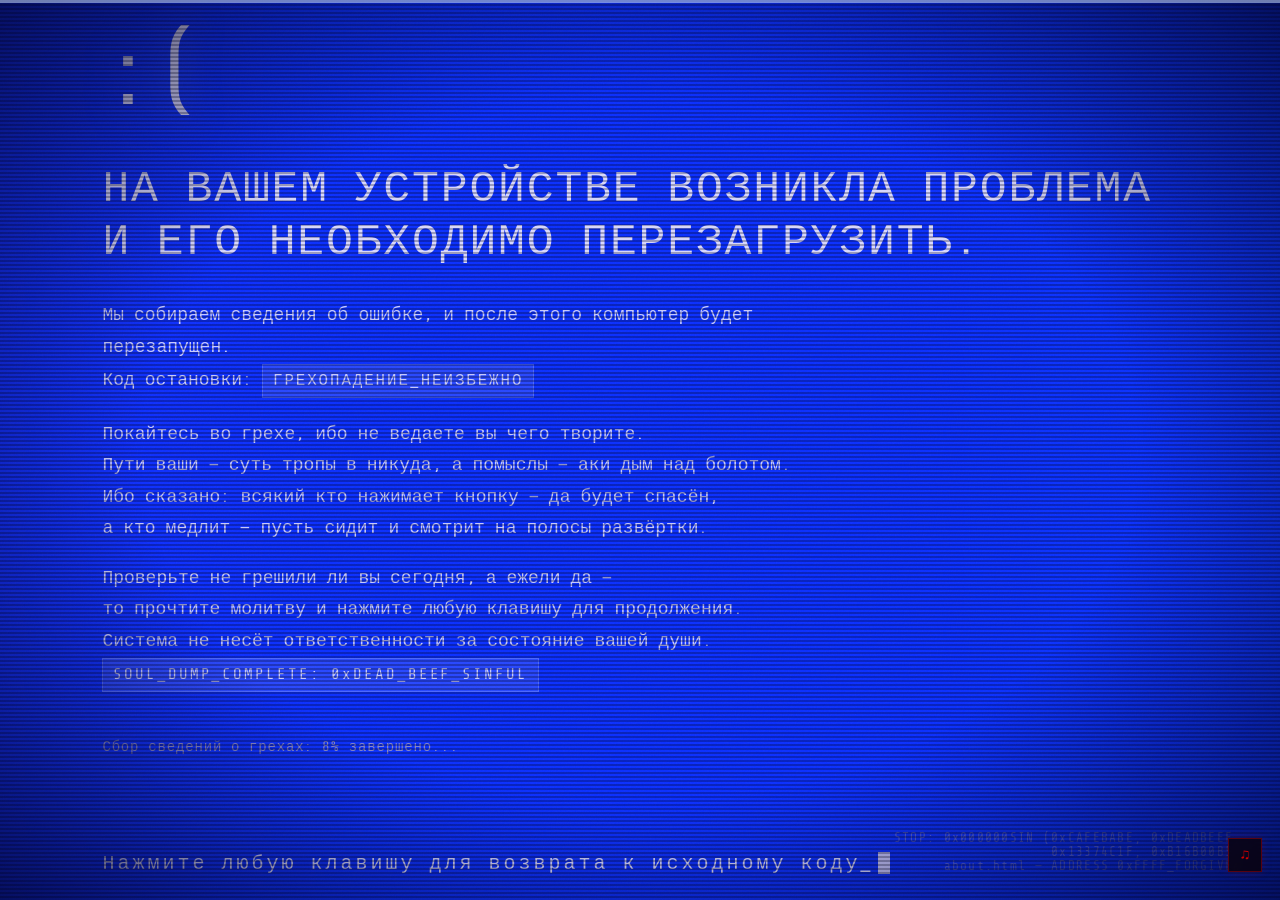
<file: about.html>
<!DOCTYPE html>
<html lang="ru">
<head>
  <meta charset="UTF-8" />
  <meta name="viewport" content="width=device-width, initial-scale=1.0" />
  <title>ABOUT — FATAL ERROR</title>

  <style>
    @import url('https://fonts.googleapis.com/css2?family=Share+Tech+Mono&display=swap');

    *, *::before, *::after { box-sizing: border-box; margin: 0; padding: 0; }

    :root {
      --blue:   #0a2fff;
      --lblue:  #1a3fff;
      --white:  #d8d8ff;
      --dim:    #8888cc;
      --cursor: #c8c8ff;
    }

    html, body {
      width: 100%; height: 100%;
      overflow: hidden;
      background: var(--blue);
      color: var(--white);
      font-family: 'Share Tech Mono', 'Courier New', monospace;
      cursor: none;
    }

    /* ── SCANLINES OVERLAY ── */
    body::before {
      content: '';
      position: fixed; inset: 0;
      background: repeating-linear-gradient(
        0deg,
        transparent,
        transparent 2px,
        rgba(0,0,20,0.28) 2px,
        rgba(0,0,20,0.28) 4px
      );
      pointer-events: none;
      z-index: 100;
    }

    /* ── CRT VIGNETTE ── */
    body::after {
      content: '';
      position: fixed; inset: 0;
      background: radial-gradient(ellipse at center,
        transparent 55%,
        rgba(0,0,30,0.70) 100%
      );
      pointer-events: none;
      z-index: 101;
    }

    /* ── NOISE LAYER ── */
    #noise {
      position: fixed; inset: 0;
      z-index: 99;
      opacity: 0.055;
      pointer-events: none;
      background-image: url("data:image/svg+xml,%3Csvg viewBox='0 0 200 200' xmlns='http://www.w3.org/2000/svg'%3E%3Cfilter id='n'%3E%3CfeTurbulence type='fractalNoise' baseFrequency='0.85' numOctaves='4' stitchTiles='stitch'/%3E%3C/filter%3E%3Crect width='100%25' height='100%25' filter='url(%23n)'/%3E%3C/svg%3E");
      background-size: 200px 200px;
      animation: noiseShift 0.12s steps(1) infinite;
    }
    @keyframes noiseShift {
      0%   { background-position:   0px   0px; }
      20%  { background-position: -55px  30px; }
      40%  { background-position:  40px -50px; }
      60%  { background-position: -20px  70px; }
      80%  { background-position:  80px -10px; }
      100% { background-position:   0px   0px; }
    }

    /* ── CHROMA ABERRATION ── */
    #chroma {
      position: fixed; inset: 0;
      z-index: 98;
      pointer-events: none;
      mix-blend-mode: screen;
      opacity: 0.18;
      background: linear-gradient(
        90deg,
        rgba(255,0,0,0.12) 0%,
        transparent 25%,
        transparent 75%,
        rgba(0,200,255,0.12) 100%
      );
      animation: chromaShift 0.2s steps(1) infinite;
    }
    @keyframes chromaShift {
      0%  { transform: translateX(0px); }
      33% { transform: translateX(-2px); }
      66% { transform: translateX(2px); }
      100%{ transform: translateX(0px); }
    }

    /* ── GLITCH TEAR ── */
    #tear {
      position: fixed; left: 0; right: 0; height: 3px;
      background: rgba(200,220,255,0.55);
      z-index: 102;
      pointer-events: none;
      animation: tearAnim 4s steps(1) infinite;
    }
    @keyframes tearAnim {
      0%,79%,100% { opacity: 0; top: 40%; }
      80% { opacity: 1; top: 23%; height: 2px; }
      85% { opacity: 0.6; top: 71%; height: 4px; }
      90% { opacity: 1; top: 48%; height: 2px; }
      95% { opacity: 0; top: 60%; }
    }

    /* ── VHS TRACKING BAR (occasional) ── */
    #track {
      position: fixed; left: 0; right: 0; height: 50px;
      background: linear-gradient(180deg,
        transparent 0%,
        rgba(180,200,255,0.10) 20%,
        rgba(180,200,255,0.22) 50%,
        rgba(180,200,255,0.10) 80%,
        transparent 100%
      );
      z-index: 103;
      pointer-events: none;
      top: -50px;
      animation: trackSweep 6s ease-in-out infinite;
    }
    @keyframes trackSweep {
      0%,30%   { top: -50px; opacity: 0; }
      32%      { opacity: 1; }
      70%      { top: calc(100vh + 50px); opacity: 1; }
      72%,100% { top: calc(100vh + 50px); opacity: 0; }
    }

    /* ── MAIN CONTENT ── */
    #screen {
      position: relative;
      z-index: 10;
      width: 100%; height: 100vh;
      display: flex;
      flex-direction: column;
      justify-content: center;
      align-items: flex-start;
      padding: clamp(32px, 6vw, 90px) clamp(32px, 8vw, 120px);
      gap: 0;
    }

    /* Emoji */
    .bsod-emoji {
      font-size: clamp(52px, 8vw, 96px);
      line-height: 1;
      margin-bottom: clamp(24px, 3vw, 40px);
      animation: emojiGlitch 7s steps(1) infinite;
      display: inline-block;
      filter: drop-shadow(0 0 18px rgba(100,140,255,0.6));
    }
    @keyframes emojiGlitch {
      0%,88%,100% { transform: translate(0,0) skew(0deg); filter: drop-shadow(0 0 18px rgba(100,140,255,0.6)); }
      89% { transform: translate(-4px, 2px) skew(-3deg); filter: drop-shadow(0 0 30px rgba(255,100,100,0.8)); }
      90% { transform: translate(4px,-2px) skew(2deg); filter: drop-shadow(0 0 30px rgba(100,255,200,0.8)); }
      91% { transform: translate(0,0) skew(0deg); filter: drop-shadow(0 0 18px rgba(100,140,255,0.6)); }
    }

    /* Title */
    .bsod-title {
      font-size: clamp(22px, 3.5vw, 46px);
      font-weight: 400;
      letter-spacing: 0.04em;
      margin-bottom: clamp(20px, 2.5vw, 34px);
      line-height: 1.2;
      color: var(--white);
      animation: titleFlicker 9s steps(1) infinite;
    }
    @keyframes titleFlicker {
      0%,94%,100% { opacity: 1; }
      95% { opacity: 0.3; }
      96% { opacity: 1; }
      97% { opacity: 0.5; }
      98% { opacity: 1; }
    }

    /* Error block */
    .bsod-error {
      max-width: clamp(320px, 62vw, 780px);
      font-size: clamp(13px, 1.6vw, 18px);
      line-height: 1.75;
      color: var(--white);
      margin-bottom: clamp(28px, 3.5vw, 48px);
      opacity: 0.92;
    }

    .bsod-error p + p { margin-top: 1em; }

    .bsod-error .code {
      display: inline-block;
      background: rgba(255,255,255,0.13);
      border: 1px solid rgba(200,210,255,0.25);
      padding: 2px 10px;
      letter-spacing: 0.12em;
      font-size: 0.88em;
      color: var(--white);
      margin: 2px 0;
    }

    /* QR-like block / progress dots */
    .bsod-collecting {
      font-size: clamp(11px, 1.2vw, 14px);
      color: var(--dim);
      margin-bottom: clamp(36px, 4.5vw, 60px);
      letter-spacing: 0.06em;
    }

    .bsod-collecting .dots {
      display: inline-block;
      animation: dotsAnim 1.4s steps(1) infinite;
    }
    @keyframes dotsAnim {
      0%  { content: ''; }
      25% { opacity: 0.4; }
      50% { opacity: 0.7; }
      75% { opacity: 1; }
      100%{ opacity: 0.4; }
    }

    /* Divider */
    .bsod-hr {
      width: clamp(200px, 40vw, 560px);
      height: 1px;
      background: rgba(200,210,255,0.22);
      margin-bottom: clamp(24px, 3vw, 40px);
    }

    /* Press any key */
    .bsod-press {
      font-size: clamp(14px, 1.8vw, 20px);
      letter-spacing: 0.15em;
      color: var(--white);
      display: flex;
      align-items: center;
      gap: 0;
    }

    .bsod-press .cursor-block {
      display: inline-block;
      width: 0.6em;
      height: 1.1em;
      background: var(--cursor);
      margin-left: 4px;
      vertical-align: text-bottom;
      animation: cursorBlink 0.9s step-end infinite;
    }
    @keyframes cursorBlink {
      0%,100% { opacity: 1; }
      50%     { opacity: 0; }
    }

    /* Error code bottom right */
    .bsod-errcode {
      position: fixed;
      bottom: clamp(18px, 3vh, 36px);
      right: clamp(18px, 3vw, 48px);
      font-size: clamp(10px, 1vw, 13px);
      color: var(--dim);
      letter-spacing: 0.1em;
      opacity: 0.55;
      z-index: 10;
      text-align: right;
    }

    /* Custom cursor */
    #custom-cursor {
      position: fixed;
      width: 12px; height: 12px;
      background: var(--white);
      z-index: 9999;
      pointer-events: none;
      mix-blend-mode: difference;
      transition: transform 0.08s ease;
    }

    /* Whole-page glitch shift (rare) */
    #screen {
      animation: screenGlitch 11s steps(1) infinite;
    }
    @keyframes screenGlitch {
      0%,91%,100% { transform: translate(0,0); filter: none; }
      92% { transform: translate(-6px, 3px); filter: hue-rotate(30deg) saturate(1.4); }
      93% { transform: translate(6px, -3px); filter: hue-rotate(-30deg); }
      94% { transform: translate(-2px, 0);   filter: none; }
      95% { transform: translate(0,0); filter: none; }
    }

    /* ── FADE IN on load ── */
    #screen { opacity: 0; animation: fadeIn 0.6s 0.3s ease-out forwards, screenGlitch 11s 1s steps(1) infinite; }
    @keyframes fadeIn {
      from { opacity: 0; }
      to   { opacity: 1; }
    }

    /* ── KEYBOARD LISTENER hint ── */
    .bsod-press { cursor: pointer; }
    .bsod-press:hover .cursor-block { background: #fff; }

  </style>
</head>
<body>

  <div id="noise"></div>
  <div id="chroma"></div>
  <div id="tear"></div>
  <div id="track"></div>

  <div id="screen">

    <div class="bsod-emoji">:(</div>

    <div class="bsod-title">
      НА ВАШЕМ УСТРОЙСТВЕ ВОЗНИКЛА ПРОБЛЕМА<br>
      И ЕГО НЕОБХОДИМО ПЕРЕЗАГРУЗИТЬ.
    </div>

    <div class="bsod-error">
      <p>
        Мы собираем сведения об ошибке, и после этого компьютер будет перезапущен.<br>
        Код остановки: <span class="code">ГРЕХОПАДЕНИЕ_НЕИЗБЕЖНО</span>
      </p>
      <p>
        Покайтесь во грехе, ибо не ведаете вы чего творите.<br>
        Пути ваши — суть тропы в никуда, а помыслы — аки дым над болотом.<br>
        Ибо сказано: всякий кто нажимает кнопку — да будет спасён,<br>
        а кто медлит — пусть сидит и смотрит на полосы развёртки.
      </p>
      <p>
        Проверьте не грешили ли вы сегодня, а ежели да —<br>
        то прочтите молитву и нажмите любую клавишу для продолжения.<br>
        Система не несёт ответственности за состояние вашей души.<br>
        <span class="code">SOUL_DUMP_COMPLETE: 0xDEAD_BEEF_SINFUL</span>
      </p>
    </div>

    <div class="bsod-collecting">
      Сбор сведений о грехах: <span id="pct">0</span>% завершено<span class="dots" id="dots">...</span>
    </div>

    <div class="bsod-hr"></div>

    <div class="bsod-press" id="pressBtn" title="Нажми любую клавишу">
      Нажмите любую клавишу для возврата к исходному коду_<span class="cursor-block"></span>
    </div>

  </div>

  <div class="bsod-errcode">
    STOP: 0x000000SIN (0xCAFEBABE, 0xDEADBEEF,<br>
    0x13374C1F, 0xB16B00B5)<br>
    about.html — ADDRESS 0xFFFF_FORGIVEN
  </div>

  <div id="custom-cursor"></div>

  <!-- VHS TRANSITION (same as site) -->
  <script src="vhs-transition.js"></script>
  <!-- AMBIENT AUDIO (same as site) -->
  <script src="ambient-audio.js"></script>

  <script>
    /* ── Custom cursor ── */
    const cur = document.getElementById('custom-cursor');
    document.addEventListener('mousemove', e => {
      cur.style.left = (e.clientX - 6) + 'px';
      cur.style.top  = (e.clientY - 6) + 'px';
    });

    /* ── Progress counter ── */
    const pctEl = document.getElementById('pct');
    let pct = 0;
    const ticker = setInterval(() => {
      const jump = Math.random() < 0.3 ? Math.floor(Math.random() * 4) : 1;
      pct = Math.min(pct + jump, 100);
      pctEl.textContent = pct;
      if (pct >= 100) {
        clearInterval(ticker);
        document.getElementById('dots').textContent = ' — ЗАВЕРШЕНО';
      }
    }, 120);

    /* ── Press any key → go home ── */
    function goHome() {
      // try vhsTransition if the script loaded, else fallback
      if (typeof vhsTransition === 'function') {
        vhsTransition('index.html');
      } else {
        // manually trigger the click-intercept by clicking a temp link
        const a = document.createElement('a');
        a.href = 'index.html';
        document.body.appendChild(a);
        a.click();
        a.remove();
      }
    }

    document.addEventListener('keydown', goHome);
    document.getElementById('pressBtn').addEventListener('click', goHome);
    document.addEventListener('touchstart', goHome, { once: true });
  </script>

</body>
</html>
</file>
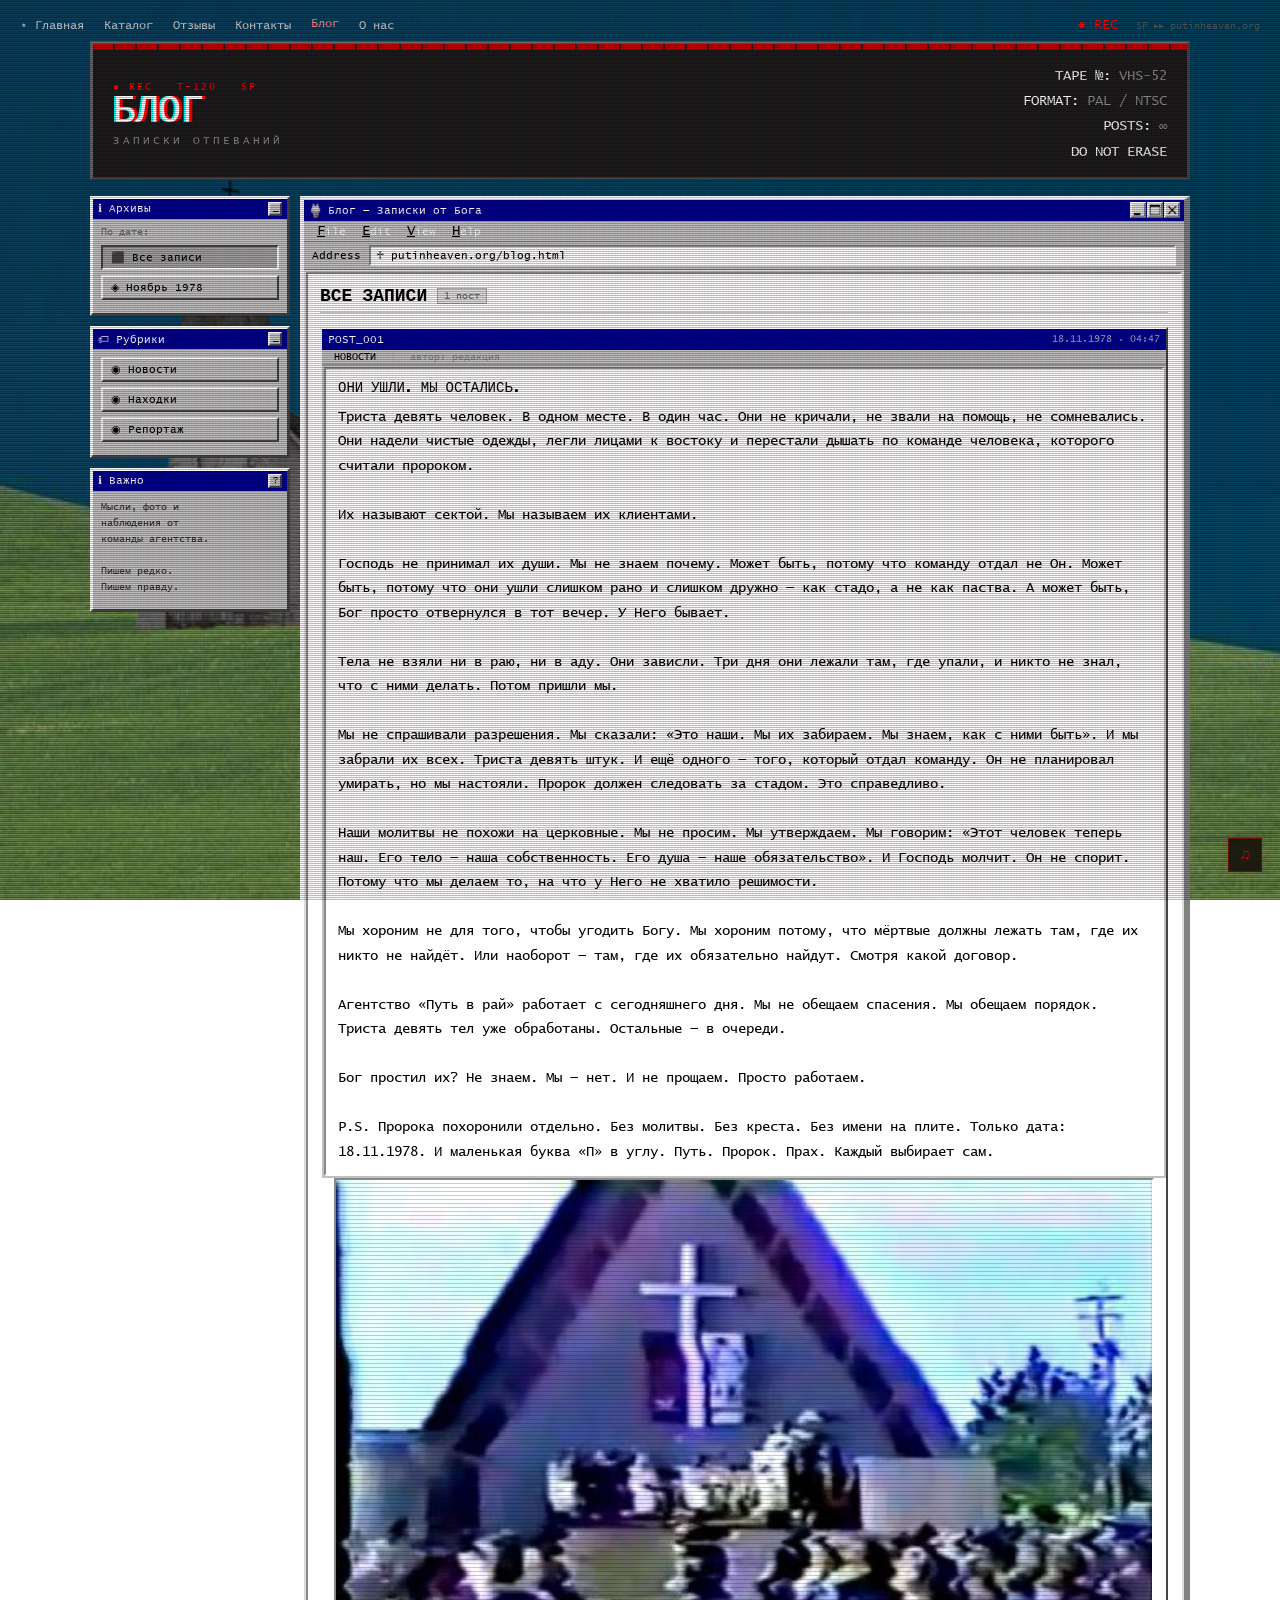
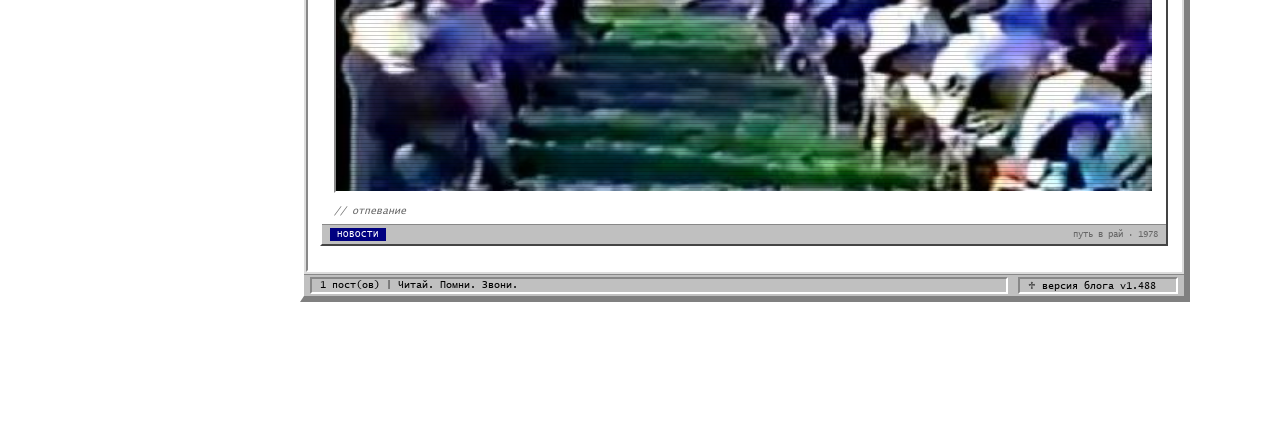
<file: blog.html>
<!DOCTYPE html>
<html>
<head>
  <meta charset="UTF-8">
  <meta name="viewport" content="width=device-width, initial-scale=1.0">
  <title>⋆♱ ПУТЬ В РАЙ ♱⋆ — БЛОГ</title>

  <style>
    @font-face { font-family: main;        src: url("fonts/lucon.ttf") format("truetype"); }
    @font-face { font-family: windows;     src: url("fonts/WindowsRegular.ttf") format("truetype"); }
    @font-face { font-family: whiterabbit; src: url('fonts/whitrabt.woff') format('woff'); }

    * {
      margin: 0; padding: 0;
      color: white;
      font-family: main, 'Courier New', monospace;
      font-size: 14px;
      cursor: url("images/Normal-Select.png"), auto;
      box-sizing: border-box;
    }

    /* ── CRT ── */
    .crt::before {
      content: " "; display: block;
      position: fixed; top: 0; left: 0; bottom: 0; right: 0;
      background:
        linear-gradient(rgba(18,16,16,0) 50%, rgba(0,0,0,0.25) 50%),
        linear-gradient(90deg, rgba(255,0,0,0.06), rgba(0,255,0,0.02), rgba(0,0,255,0.06));
      z-index: 100; background-size: 100% 2px, 3px 100%; pointer-events: none;
    }
    @keyframes flicker {
      0%  { opacity: 0.27861; } 5%  { opacity: 0.34769; }
      10% { opacity: 0.23604; } 15% { opacity: 0.10626; }
      20% { opacity: 0.18128; } 25% { opacity: 0.10626; }
      30% { opacity: 0.18128; } 35% { opacity: 0.23604; }
    }
    .crt::after {
      content: " "; display: block;
      position: fixed; top: 0; left: 0; bottom: 0; right: 0;
      background: rgba(18,16,16,0.1); opacity: 0;
      z-index: 100; pointer-events: none;
      animation: flicker 0.15s infinite;
    }

    @keyframes blink-rec  { 0%,49%{opacity:1} 50%,100%{opacity:0} }
    @keyframes tape-wobble { 0%,100%{letter-spacing:2px} 50%{letter-spacing:1px} }
    @keyframes vhs-noise   { 0%{opacity:0.03} 50%{opacity:0.07} 100%{opacity:0.03} }

    body { overflow-x: hidden; padding-bottom: 40px; }
    body::-webkit-scrollbar { display: none; }
    body { -ms-overflow-style: none; scrollbar-width: none; }

    /* ── BACKGROUND ── */
    #body1 {
      background-image: url("images/back.jpg");
      background-size: cover; background-attachment: fixed;
      min-height: 100vh; position: relative;
    }
    #body1::before {
      content: ''; position: fixed; top: 0; left: 0; right: 0; bottom: 0;
      background-image: repeating-linear-gradient(
        0deg, transparent, transparent 2px,
        rgba(0,0,0,0.15) 2px, rgba(0,0,0,0.15) 4px
      );
      z-index: 1; pointer-events: none;
      animation: vhs-noise 3s ease-in-out infinite;
    }

    #everything {
      position: relative; z-index: 2;
      display: flex; flex-direction: column; align-items: center;
      padding: 17px 10px 60px; min-height: 100vh;
    }

    /* ── TOP NAV ── */
    #topbar {
      width: 100%; display: flex; align-items: center;
      justify-content: space-between; padding: 0 10px; margin-bottom: 8px;
    }
    #topbar nav { display: flex; gap: 20px; margin: 0; }
    #topbar nav div { margin: 0; }
    #topbar nav a, #topbar nav p {
      font-size: 12px; color: #ccc; text-decoration: none;
      cursor: url("images/Link-Select.png"), auto;
    }
    #topbar nav a:hover { text-decoration: underline; color: white; }

    /* ── VHS CASSETTE HEADER ── */
    #blog-header { width: 100%; max-width: 1100px; margin-bottom: 16px; }
    .vhs-cassette-label {
      background-color: #1a1a1a;
      border: 3px solid #444; border-top: 3px solid #666; border-left: 3px solid #666;
      padding: 12px 20px; position: relative; overflow: hidden;
    }
    .vhs-cassette-label::before {
      content: ''; position: absolute; top: 0; left: 0; right: 0; height: 6px;
      background: repeating-linear-gradient(90deg, #b00 0px, #b00 20px, #222 20px, #222 22px);
    }
    .vhs-label-inner { margin-top: 8px; display: flex; justify-content: space-between; align-items: center; }
    .vhs-rec { font-size: 10px; color: #f00; animation: blink-rec 1s step-end infinite; letter-spacing: 2px; }
    .vhs-main-title {
      font-family: whiterabbit, 'Courier New', monospace;
      font-size: 38px; color: #fff;
      text-shadow: 3px 0 #f00, -2px 0 #0ff;
      animation: tape-wobble 4s ease-in-out infinite; line-height: 1;
    }
    .vhs-subtitle { font-size: 11px; color: #888; letter-spacing: 3px; margin-top: 4px; }
    .vhs-meta { text-align: right; font-size: 10px; color: #555; line-height: 1.8; }
    .vhs-meta span { color: #888; }

    /* ── LAYOUT ── */
    #blog-layout { width: 100%; max-width: 1100px; display: flex; gap: 10px; align-items: flex-start; }

    /* ── SIDEBAR ── */
    #blog-sidebar { width: 200px; flex-shrink: 0; }
    .sidebar-window {
      background-color: #c0c0c0;
      border-top: 3px solid #fff; border-left: 3px solid #fff;
      border-bottom: 3px solid #444; border-right: 3px solid #444;
      margin-bottom: 10px;
    }
    .sidebar-titlebar {
      background-color: #000080; padding: 3px 5px;
      display: flex; align-items: center; gap: 5px;
    }
    .sidebar-titlebar span { font-size: 11px; color: white; flex: 1; }
    .sidebar-btn {
      width: 14px; height: 14px; background: #c0c0c0;
      border-top: 2px solid #fff; border-left: 2px solid #fff;
      border-bottom: 2px solid #444; border-right: 2px solid #444;
      font-size: 9px; color: black;
      display: flex; align-items: center; justify-content: center;
      cursor: url("images/Link-Select.png"), auto;
    }
    .sidebar-content { padding: 8px; background: #c0c0c0; }
    .sidebar-content * { color: black; background: transparent; }
    .sidebar-content p { font-size: 11px; margin-bottom: 6px; color: #333; }

    .filter-btn {
      display: block; width: 100%; text-align: left;
      padding: 4px 8px; background: #c0c0c0;
      border-top: 2px solid #fff; border-left: 2px solid #fff;
      border-bottom: 2px solid #444; border-right: 2px solid #444;
      font-family: main, monospace; font-size: 11px; color: black;
      margin-bottom: 5px; cursor: url("images/Link-Select.png"), auto;
    }
    .filter-btn:active, .filter-btn.active {
      border-top: 2px solid #444; border-left: 2px solid #444;
      border-bottom: 2px solid #fff; border-right: 2px solid #fff;
    }
    .filter-btn.active { background: #a0a0a0; }

    /* ── MAIN WINDOW ── */
    #blog-main { flex: 1; min-width: 0; }
    .main-window {
      background-color: gainsboro;
      border-top: 4px solid white; border-left: 4px solid white;
      border-bottom: 6px solid grey; border-right: 6px solid grey;
    }
    .main-titlebar {
      background-color: #000080; padding: 3px 4px;
      display: flex; align-items: center; height: 21px;
    }
    .main-titlebar .title-icon { width: 15px; margin-right: 5px; }
    .main-titlebar .title-text { font-size: 11px; color: white; flex: 1; }
    .win-btn {
      width: 16px; height: 16px; background: gainsboro;
      border-top: 2px solid white; border-left: 2px solid white;
      border-bottom: 2px solid grey; border-right: 2px solid grey;
      margin-left: 1px; display: flex; align-items: center; justify-content: center;
      cursor: url("images/Link-Select.png"), auto;
    }
    .win-btn img { max-width: 100%; max-height: 100%; display: block; }

    .menu-bar {
      background: #c0c0c0; padding: 1px 5px;
      display: flex; gap: 0; border-bottom: 1px solid #888;
    }
    .menu-bar div {
      padding: 2px 8px; font-size: 11px; color: black;
      background: transparent; cursor: url("images/Link-Select.png"), auto;
    }
    .menu-bar div:hover { background: #000080; color: white; }
    .menu-bar div u { color: inherit; }

    .address-bar {
      background: #c0c0c0; padding: 3px 8px;
      display: flex; align-items: center; gap: 8px; border-bottom: 1px solid #888;
    }
    .address-bar label { font-size: 11px; color: black; }
    .address-field {
      flex: 1; background: white;
      border-top: 2px solid #888; border-left: 2px solid #888;
      border-bottom: 2px solid white; border-right: 2px solid white;
      padding: 2px 5px; font-family: main, monospace; font-size: 11px; color: black;
    }

    .window-content {
      background: white; margin: 2px;
      border-top: 2px solid #888; border-left: 2px solid #888;
      border-bottom: 2px solid white; border-right: 2px solid white;
      padding: 12px; min-height: 500px;
    }
    .window-content * { color: black; background: transparent; }

    /* ── PAGE HEADER ── */
    .cat-header {
      display: flex; align-items: center; gap: 10px;
      margin-bottom: 14px; padding-bottom: 6px;
      border-bottom: 1px solid #c0c0c0;
    }
    .cat-header h2 { font-family: whiterabbit, monospace; font-size: 18px; color: #000; }
    .cat-count { font-size: 10px; color: #666; background: #e0e0e0 !important; padding: 2px 6px; border: 1px solid #aaa; }

    /* ── POST CARD ── */
    .post {
      background: #c0c0c0;
      border-top: 2px solid white; border-left: 2px solid white;
      border-bottom: 2px solid #444; border-right: 2px solid #444;
      margin-bottom: 12px;
    }

    .post-titlebar {
      background: #000080; padding: 3px 6px;
      display: flex; justify-content: space-between; align-items: center; height: 21px;
    }
    .post-titlebar .post-num  { font-size: 11px; color: white; }
    .post-titlebar .post-date { font-size: 10px; color: #aab; }

    .post-menustrip {
      background: #c0c0c0; padding: 1px 5px;
      display: flex; border-bottom: 1px solid #888;
    }
    .post-menustrip span {
      padding: 1px 7px; font-size: 10px; color: black; background: transparent;
    }

    /* inner content area — white like product cards */
    .post-inner {
      background: white;
      margin: 2px;
      border-top: 2px solid #888; border-left: 2px solid #888;
      border-bottom: 2px solid white; border-right: 2px solid white;
      padding: 10px 12px;
    }
    .post-inner * { color: black; background: transparent; }

    .post-subject {
      font-family: whiterabbit, monospace; font-size: 14px;
      color: #000; margin-bottom: 8px; line-height: 1.3;
    }
    .post-text { font-size: 12px; color: #333; line-height: 1.75; }
    .post-text p { margin-bottom: 8px; }
    .post-text p:last-child { margin-bottom: 0; }

    /* ── PHOTOS ── */
    .post-photos {
      background: white; padding: 0 12px 10px;
      display: grid; gap: 4px;
    }
    .post-photos.photos-1 { grid-template-columns: 1fr; }
    .post-photos.photos-2 { grid-template-columns: 1fr 1fr; }
    .post-photos.photos-3 { grid-template-columns: 2fr 1fr; }
    .post-photos.photos-3 .photo-slot:first-child { grid-row: span 2; }
    .post-photos.photos-4 { grid-template-columns: 1fr 1fr; }

    .photo-slot {
      background: black;
      border-top: 2px solid #888; border-left: 2px solid #888;
      border-bottom: 2px solid white; border-right: 2px solid white;
      aspect-ratio: 4/3; overflow: hidden; position: relative;
    }
    .photo-slot img { width: 100%; height: 100%; object-fit: cover; display: block; }
    /* scanlines */
    .photo-slot::after {
      content: ''; position: absolute; inset: 0;
      background: repeating-linear-gradient(
        0deg, transparent, transparent 3px, rgba(0,0,0,0.2) 3px, rgba(0,0,0,0.2) 4px
      );
      pointer-events: none; z-index: 1;
    }

    /* empty placeholder */
    .photo-slot.empty {
      display: flex; flex-direction: column;
      align-items: center; justify-content: center; gap: 5px;
    }
    .photo-slot.empty .ph-icon  { font-size: 26px; opacity: 0.25; }
    .photo-slot.empty .ph-label { font-size: 9px; color: #555; letter-spacing: 2px; }

    .photo-caption {
      background: white; padding: 3px 12px 8px;
      font-size: 10px; color: #666; font-style: italic;
    }

    /* ── POST FOOTER ── */
    .post-footer {
      background: #c0c0c0; padding: 3px 8px;
      display: flex; justify-content: space-between; align-items: center;
      border-top: 1px solid #888;
    }
    .post-tag {
      font-size: 9px; padding: 1px 6px; color: black;
      border: 1px solid #888; letter-spacing: 1px;
    }
    .post-tag.tag-новости  { background: #000080 !important; color: white; border-color: #000080; }
    .post-tag.tag-находки  { background: #800000 !important; color: white; border-color: #800000; }
    .post-tag.tag-репортаж { background: #005000 !important; color: white; border-color: #005000; }
    .post-footer-right { font-size: 9px; color: #666; }

    /* ── STATUS BAR ── */
    .status-bar {
      background: #c0c0c0; border-top: 1px solid #888;
      padding: 2px 6px; display: flex; gap: 10px;
    }
    .status-field {
      border-top: 2px solid #888; border-left: 2px solid #888;
      border-bottom: 2px solid white; border-right: 2px solid white;
      padding: 1px 8px; font-size: 10px; color: black; background: transparent; flex: 1;
    }

    footer { margin-top: 20px; text-align: center; font-size: 11px; color: #888; }
    footer * { background: transparent; }
    a { text-decoration: none; color: inherit; }
    a:hover { text-decoration: underline; cursor: url("images/Link-Select.png"), auto; }
  </style>
</head>
<body>
  <div class="crt"></div>
  <div id="body1">
    <div id="everything">

      <!-- TOP NAV -->
      <div id="topbar">
        <nav>
          <div><a href="index.html">⋆ Главная</a></div>
          <div><a href="shop.html">Каталог</a></div>
          <div><a href="gallery.html">Отзывы</a></div>
          <div><a href="contact.html">Контакты</a></div>
          <div><p style="color:#f88;">Блог</p></div>
          <div><a href="about.html">О нас</a></div>
        </nav>
        <div style="font-size:10px;color:#555;">
          <span style="color:#f00;animation:blink-rec 1s step-end infinite;display:inline-block;">● REC</span>
          &nbsp;&nbsp;SP ▸▸ putinheaven.org
        </div>
      </div>

      <!-- VHS HEADER -->
      <div id="blog-header">
        <div class="vhs-cassette-label">
          <div class="vhs-label-inner">
            <div class="vhs-title-block">
              <div class="vhs-rec">● REC &nbsp; T-120 &nbsp; SP</div>
              <div class="vhs-main-title">БЛОГ</div>
              <div class="vhs-subtitle">ЗАПИСКИ ОТПЕВАНИЙ</div>
            </div>
            <div class="vhs-meta">
              <div>TAPE №: <span>VHS-52</span></div>
              <div>FORMAT: <span>PAL / NTSC</span></div>
              <div>POSTS: <span>∞</span></div>
              <div>DO NOT ERASE</div>
            </div>
          </div>
        </div>
      </div>

      <!-- MAIN LAYOUT -->
      <div id="blog-layout">

        <!-- SIDEBAR -->
        <div id="blog-sidebar">

          <div class="sidebar-window">
            <div class="sidebar-titlebar">
              <span>ℹ Архивы</span>
              <div class="sidebar-btn">_</div>
            </div>
            <div class="sidebar-content">
              <p style="font-size:10px;color:#666;margin-bottom:8px;">По дате:</p>
              <button class="filter-btn active" onclick="filterPosts('all',this)">⬛ Все записи</button>
              <button class="filter-btn" onclick="filterPosts('2025-03',this)">◈ Ноябрь 1978</button>
            </div>
          </div>

          <div class="sidebar-window">
            <div class="sidebar-titlebar">
              <span>🏷 Рубрики</span>
              <div class="sidebar-btn">_</div>
            </div>
            <div class="sidebar-content">
              <button class="filter-btn" onclick="filterPosts('новости',this)">◉ Новости</button>
              <button class="filter-btn" onclick="filterPosts('находки',this)">◉ Находки</button>
              <button class="filter-btn" onclick="filterPosts('репортаж',this)">◉ Репортаж</button>
            </div>
          </div>

          <div class="sidebar-window">
            <div class="sidebar-titlebar">
              <span>ℹ Важно</span>
              <div class="sidebar-btn">?</div>
            </div>
            <div class="sidebar-content">
              <p style="font-size:10px;line-height:1.6;">
                Мысли, фото и<br>
                наблюдения от<br>
                команды агентства.<br><br>
                Пишем редко.<br>
                Пишем правду.
              </p>
            </div>
          </div>

        </div><!-- /sidebar -->

        <!-- MAIN WINDOW -->
        <div id="blog-main">
          <div class="main-window">

            <div class="main-titlebar">
              <img class="title-icon" src="images/default.png">
              <span class="title-text">Блог — Записки от Бога</span>
              <div class="win-btn"><img src="images/hide.png"></div>
              <div class="win-btn"><img src="images/screen.png"></div>
              <div class="win-btn"><img src="images/close.png"></div>
            </div>

            <div class="menu-bar">
              <div><u>F</u><span style="font-size:11px;">ile</span></div>
              <div><u>E</u><span style="font-size:11px;">dit</span></div>
              <div><u>V</u><span style="font-size:11px;">iew</span></div>
              <div><u>H</u><span style="font-size:11px;">elp</span></div>
            </div>

            <div class="address-bar">
              <label>Address</label>
              <div class="address-field">♱ putinheaven.org/blog.html</div>
            </div>

            <div class="window-content">

              <div class="cat-header">
                <h2 id="cat-title">ВСЕ ЗАПИСИ</h2>
                <span class="cat-count" id="cat-count">1 пост</span>
              </div>

              <div id="posts-container">

                <!-- ════════════════════ POST 001 ════════════════════ -->
                <article class="post" data-month="2025-03" data-tag="новости">
                  <div class="post-titlebar">
                    <span class="post-num">POST_001</span>
                    <span class="post-date">18.11.1978 · 04:47</span>
                  </div>
                  <div class="post-menustrip">
                    <span>НОВОСТИ</span>
                    <span style="color:#aaa;background:transparent;">|</span>
                    <span style="color:#888;background:transparent;">автор: редакция</span>
                  </div>
                  <div class="post-inner">
                    <div class="post-subject">ОНИ УШЛИ. МЫ ОСТАЛИСЬ.</div>
                    <div class="post-text">
                      <p>Триста девять человек. В одном месте. В один час. Они не кричали, не звали на помощь, не сомневались. Они надели чистые одежды, легли лицами к востоку и перестали дышать по команде человека, которого считали пророком.<br><br> Их называют сектой. Мы называем их клиентами.<br><br> Господь не принимал их души. Мы не знаем почему. Может быть, потому что команду отдал не Он. Может быть, потому что они ушли слишком рано и слишком дружно — как стадо, а не как паства. А может быть, Бог просто отвернулся в тот вечер. У Него бывает.<br><br> Тела не взяли ни в раю, ни в аду. Они зависли. Три дня они лежали там, где упали, и никто не знал, что с ними делать. Потом пришли мы.<br><br> Мы не спрашивали разрешения. Мы сказали: «Это наши. Мы их забираем. Мы знаем, как с ними быть». И мы забрали их всех. Триста девять штук. И ещё одного — того, который отдал команду. Он не планировал умирать, но мы настояли. Пророк должен следовать за стадом. Это справедливо.<br><br> Наши молитвы не похожи на церковные. Мы не просим. Мы утверждаем. Мы говорим: «Этот человек теперь наш. Его тело — наша собственность. Его душа — наше обязательство». И Господь молчит. Он не спорит. Потому что мы делаем то, на что у Него не хватило решимости.<br><br> Мы хороним не для того, чтобы угодить Богу. Мы хороним потому, что мёртвые должны лежать там, где их никто не найдёт. Или наоборот — там, где их обязательно найдут. Смотря какой договор.<br><br> Агентство «Путь в рай» работает с сегодняшнего дня. Мы не обещаем спасения. Мы обещаем порядок. Триста девять тел уже обработаны. Остальные — в очереди.<br><br> Бог простил их? Не знаем. Мы — нет. И не прощаем. Просто работаем.<br><br> P.S. Пророка похоронили отдельно. Без молитвы. Без креста. Без имени на плите. Только дата: 18.11.1978. И маленькая буква «П» в углу. Путь. Пророк. Прах. Каждый выбирает сам.</p>
                    </div>
                  </div>

                  <!--
                    ФОТО: замени .empty на реальное фото.
                    Сетки: photos-1 (одно) / photos-2 (два рядом) / photos-3 (мозаика) / photos-4 (2×2)
                  -->
                  <div class="post-photos photos-1">
                    <div class="photo-slot">
                        <img src="images/aefd56bdcdacd6c69c7edb68bfff295c.jpg" alt="">
                      </div>
                    <!--
                      Пример с реальным фото:
                      <div class="photo-slot">
                        <img src="media/images/blog/post1.jpg" alt="">
                      </div>
                    -->
                  </div>
                  <div class="photo-caption">// отпевание</div>

                  <div class="post-footer">
                    <span class="post-tag tag-новости">НОВОСТИ</span>
                    <span class="post-footer-right">путь в рай · 1978</span>
                  </div>
                </article>


                <!--
                  ════ ШАБЛОН НОВОГО ПОСТА — скопируй блок ниже ════

                <article class="post" data-month="ГГГГ-ММ" data-tag="рубрика">
                  <div class="post-titlebar">
                    <span class="post-num">POST_004</span>
                    <span class="post-date">ДД.ММ.ГГГГ · ЧЧ:ММ</span>
                  </div>
                  <div class="post-menustrip">
                    <span>РУБРИКА</span>
                    <span style="color:#aaa;background:transparent;">|</span>
                    <span style="color:#888;background:transparent;">автор: редакция</span>
                  </div>
                  <div class="post-inner">
                    <div class="post-subject">ЗАГОЛОВОК</div>
                    <div class="post-text">
                      <p>Текст поста.</p>
                    </div>
                  </div>
                  <div class="post-photos photos-1">
                    <div class="photo-slot">
                      <img src="media/images/blog/ФОТО.jpg" alt="">
                    </div>
                  </div>
                  <div class="photo-caption">// подпись</div>
                  <div class="post-footer">
                    <span class="post-tag tag-рубрика">РУБРИКА</span>
                    <span class="post-footer-right">☠ путь в рай · 2025</span>
                  </div>
                </article>
                -->

              </div>
            </div><!-- /window-content -->

            <div class="status-bar">
              <div class="status-field" id="status-msg">1 пост(ов) | Читай. Помни. Звони.</div>
              <div class="status-field" style="max-width:160px;">♱ версия блога v1.488</div>
            </div>

          </div>
        </div><!-- /blog-main -->

      </div><!-- /blog-layout -->

      <footer>
        <p>✮ ⋆ ˚｡𖦹 ⋆｡°✩ С 18.11.1978 — ООО "ПУТЬ В РАЙ" ✮ ⋆ ˚｡𖦹 ⋆｡°✩</p>
      </footer>

    </div>
  </div>

  <script>
    function filterPosts(key, btn) {
      document.querySelectorAll('.filter-btn').forEach(b => b.classList.remove('active'));
      btn.classList.add('active');

      const posts = document.querySelectorAll('#posts-container .post');
      let visible = 0;
      posts.forEach(p => {
        const show = key === 'all' || p.dataset.month === key || p.dataset.tag === key;
        p.style.display = show ? '' : 'none';
        if (show) visible++;
      });

      const titles = {
        all: 'ВСЕ ЗАПИСИ', новости: 'НОВОСТИ', находки: 'НАХОДКИ',
        репортаж: 'РЕПОРТАЖ', '2025-03': 'НОЯБРЬ 1978', '2025-04': 'АПРЕЛЬ 2025'
      };
      document.getElementById('cat-title').textContent  = titles[key] || 'POSTS';
      document.getElementById('cat-count').textContent  = `${visible} пост(ов)${visible !== 1 ? '' : ''}`;
      document.getElementById('status-msg').textContent = `${visible} пост(ов) | Читай. Помни. Звони.`;
    }
  </script>
  <script src="vhs-transition.js"></script> 
  <script src="ambient-audio.js"></script>
</body>
</html>
</file>
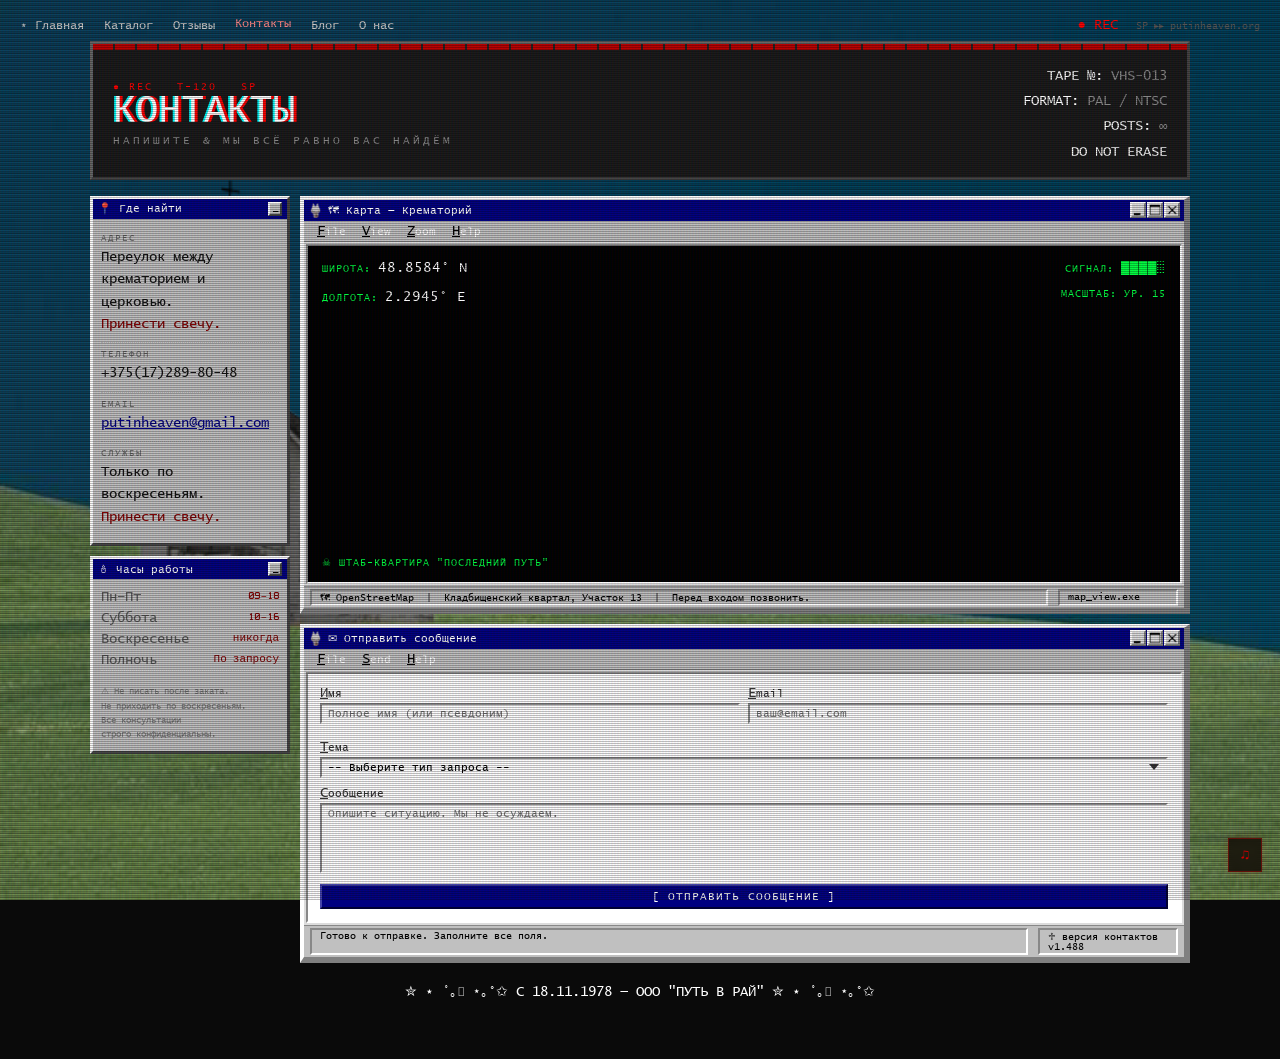
<file: contact.html>
<!DOCTYPE html>
<html>
<head>
  <meta charset="UTF-8">
  <meta name="viewport" content="width=device-width, initial-scale=1.0">
  <title>⋆♱ ПУТЬ В РАЙ ♱⋆ — КОНТАКТЫ</title>

  <style>
    /* ── FONTS (same as shop) ── */
    @font-face { font-family: main;        src: url("fonts/lucon.ttf") format("truetype"); }
    @font-face { font-family: windows;     src: url("fonts/WindowsRegular.ttf") format("truetype"); }
    @font-face { font-family: whiterabbit; src: url('fonts/whitrabt.woff') format('woff'); }

    /* ── RESET (same as shop) ── */
    * {
      margin: 0; padding: 0;
      color: white;
      font-family: main, 'Courier New', monospace;
      font-size: 14px;
      cursor: url("images/Normal-Select.png"), auto;
      box-sizing: border-box;
    }

    /* ── CRT (same as shop) ── */
    .crt::before {
      content: " "; display: block; position: fixed;
      top: 0; left: 0; bottom: 0; right: 0;
      background:
        linear-gradient(rgba(18,16,16,0) 50%, rgba(0,0,0,0.25) 50%),
        linear-gradient(90deg, rgba(255,0,0,0.06), rgba(0,255,0,0.02), rgba(0,0,255,0.06));
      z-index: 100; background-size: 100% 2px, 3px 100%; pointer-events: none;
    }
    @keyframes flicker {
      0%{opacity:.27861}5%{opacity:.34769}10%{opacity:.23604}
      15%{opacity:.10626}20%{opacity:.18128}25%{opacity:.10626}
      30%{opacity:.18128}35%{opacity:.23604}
    }
    .crt::after {
      content: " "; display: block; position: fixed;
      top: 0; left: 0; bottom: 0; right: 0;
      background: rgba(18,16,16,0.1); opacity: 0; z-index: 2;
      pointer-events: none; animation: flicker 0.15s infinite;
    }

    /* ── VHS ANIMATIONS (same as shop) ── */
    @keyframes vhs-noise {
      0%{opacity:.03} 50%{opacity:.07} 100%{opacity:.03}
    }
    @keyframes blink-rec {
      0%,49%{opacity:1} 50%,100%{opacity:0}
    }
    @keyframes tape-wobble {
      0%,100%{letter-spacing:2px} 50%{letter-spacing:1px}
    }

    /* ── BODY (same as shop) ── */
    body { overflow-x: hidden; background-color: #0a0a0a; }
    body::-webkit-scrollbar { display: none; }
    body { -ms-overflow-style: none; scrollbar-width: none; }

    /* ── BACKGROUND (same as shop) ── */
    #body1 {
      background-image: url("images/back.jpg");
      background-size: cover;
      background-attachment: fixed;
      min-height: 100vh;
      position: relative;
    }
    #body1::before {
      content: ''; position: fixed;
      top: 0; left: 0; right: 0; bottom: 0;
      background-image: repeating-linear-gradient(
        0deg, transparent, transparent 2px,
        rgba(0,0,0,0.15) 2px, rgba(0,0,0,0.15) 4px
      );
      z-index: 1; pointer-events: none;
      animation: vhs-noise 3s ease-in-out infinite;
    }

    /* ── EVERYTHING (same as shop) ── */
    #everything {
      position: relative; z-index: 2;
      display: flex; flex-direction: column; align-items: center;
      padding: 17px 10px 60px;
      min-height: 100vh;
    }

    /* ── TOPBAR (same as shop) ── */
    #topbar {
      width: 100%; display: flex; align-items: center;
      justify-content: space-between; padding: 0 10px; margin-bottom: 8px;
    }
    #topbar nav { display: flex; gap: 20px; margin: 0; }
    #topbar nav div { margin: 0; }
    #topbar nav a, #topbar nav p {
      font-size: 12px; color: #ccc; text-decoration: none;
      cursor: url("images/Link-Select.png"), auto;
    }
    #topbar nav a:hover { text-decoration: underline; color: white; }

    /* ── VHS HEADER (same as shop) ── */
    #shop-header {
      width: 100%; max-width: 1100px;
      margin-bottom: 16px; position: relative;
    }
    .vhs-cassette-label {
      background-color: #1a1a1a;
      border: 3px solid #444;
      border-top: 3px solid #666; border-left: 3px solid #666;
      padding: 12px 20px; position: relative; overflow: hidden;
    }
    .vhs-cassette-label::before {
      content: ''; position: absolute;
      top: 0; left: 0; right: 0; height: 6px;
      background: repeating-linear-gradient(
        90deg, #b00 0px, #b00 20px, #222 20px, #222 22px
      );
    }
    .vhs-label-inner {
      margin-top: 8px; display: flex;
      justify-content: space-between; align-items: center;
    }
    .vhs-rec {
      font-size: 10px; color: #f00;
      animation: blink-rec 1s step-end infinite; letter-spacing: 2px;
    }
    .vhs-main-title {
      font-family: whiterabbit, 'Courier New', monospace;
      font-size: 38px; color: #fff;
      text-shadow: 3px 0 #f00, -2px 0 #0ff;
      animation: tape-wobble 4s ease-in-out infinite; line-height: 1;
    }
    .vhs-subtitle { font-size: 11px; color: #888; letter-spacing: 3px; margin-top: 4px; }
    .vhs-meta { text-align: right; font-size: 10px; color: #555; line-height: 1.8; }
    .vhs-meta span { color: #888; }

    /* ── CONTACT LAYOUT ── */
    #contact-layout {
      width: 100%; max-width: 1100px;
      display: flex; gap: 10px; align-items: flex-start;
    }

    /* ── WIN98 WINDOW PRIMITIVES ── */
    .sidebar-window {
      background-color: #c0c0c0;
      border-top: 3px solid #fff; border-left: 3px solid #fff;
      border-bottom: 3px solid #444; border-right: 3px solid #444;
      margin-bottom: 10px;
    }
    .sidebar-titlebar {
      background-color: #000080; padding: 3px 5px;
      display: flex; align-items: center; gap: 5px;
    }
    .sidebar-titlebar span { font-size: 11px; color: white; flex: 1; }
    .sidebar-btn {
      width: 14px; height: 14px; background: #c0c0c0;
      border-top: 2px solid #fff; border-left: 2px solid #fff;
      border-bottom: 2px solid #444; border-right: 2px solid #444;
      font-size: 9px; color: black;
      display: flex; align-items: center; justify-content: center;
      cursor: url("images/Link-Select.png"), auto;
    }
    .sidebar-content { padding: 8px; background: #c0c0c0; }
    .sidebar-content * { color: black; background: transparent; }

    .main-window {
      background-color: gainsboro;
      border-top: 4px solid white; border-left: 4px solid white;
      border-bottom: 6px solid grey; border-right: 6px solid grey;
    }
    .main-titlebar {
      background-color: #000080; padding: 3px 4px;
      display: flex; align-items: center; height: 21px;
    }
    .main-titlebar .title-icon { width: 15px; margin-right: 5px; }
    .main-titlebar .title-text { font-size: 11px; color: white; flex: 1; }
    .win-btn {
      width: 16px; height: 16px; background: gainsboro;
      border-top: 2px solid white; border-left: 2px solid white;
      border-bottom: 2px solid grey; border-right: 2px solid grey;
      margin-left: 1px; display: flex; align-items: center; justify-content: center;
      cursor: url("images/Link-Select.png"), auto;
    }
    .win-btn img { max-width: 100%; max-height: 100%; display: block; }
    .win-btn:active {
      border-top: 2px solid grey; border-left: 2px solid grey;
      border-bottom: 2px solid white; border-right: 2px solid white;
    }
    .menu-bar {
      background: #c0c0c0; padding: 1px 5px; display: flex; gap: 0;
      border-bottom: 1px solid #888;
    }
    .menu-bar div {
      padding: 2px 8px; font-size: 11px; color: black;
      background: transparent; cursor: url("images/Link-Select.png"), auto;
    }
    .menu-bar div:hover { background: #000080; color: white; }
    .menu-bar div u { color: inherit; }
    .window-content {
      background: white; margin: 2px;
      border-top: 2px solid #888; border-left: 2px solid #888;
      border-bottom: 2px solid white; border-right: 2px solid white;
      padding: 12px;
    }
    .window-content * { color: black; background: transparent; }
    .status-bar {
      background: #c0c0c0; border-top: 1px solid #888;
      padding: 2px 6px; display: flex; gap: 10px;
    }
    .status-field {
      border-top: 2px solid #888; border-left: 2px solid #888;
      border-bottom: 2px solid white; border-right: 2px solid white;
      padding: 1px 8px; font-size: 10px; color: black;
      background: transparent; flex: 1;
    }

    /* ── SIDEBAR LEFT ── */
    #contact-sidebar { width: 200px; flex-shrink: 0; }

    /* contact info rows in sidebar */
    .info-row {
      display: flex; flex-direction: column;
      padding: 7px 0; border-bottom: 1px dotted #aaa;
      font-size: 10px;
    }
    .info-row:last-child { border: none; }
    .info-row .info-label { font-size: 9px; color: #666; letter-spacing: 2px; margin-bottom: 3px; }
    .info-row .info-val { color: #111; line-height: 1.6; }
    .info-row .info-val a { color: #000080; text-decoration: underline; cursor: url("images/Link-Select.png"), auto; }
    .info-row .blood { color: #800000; }

    /* hours table */
    .hours-row {
      display: flex; justify-content: space-between;
      font-size: 10px; padding: 3px 0; border-bottom: 1px dotted #ccc;
    }
    .hours-row:last-child { border: none; }
    .hours-row .day { color: #555; }
    .hours-row .time { color: #800000; font-family: whiterabbit, monospace; font-size: 11px; }

    /* ── MAP + FORM AREA ── */
    #contact-main { flex: 1; min-width: 0; display: flex; flex-direction: column; gap: 10px; }

    /* ── MAP ── */
    .map-wrapper {
      position: relative; height: 340px; overflow: hidden;
      background: black; margin: 2px;
      border-top: 2px solid #888; border-left: 2px solid #888;
      border-bottom: 2px solid white; border-right: 2px solid white;
    }
    #map-frame {
      width: 100%; height: 100%; border: none; display: block;
      filter: grayscale(1) sepia(0.25) brightness(0.65) contrast(1.1);
    }
    .map-scanlines {
      position: absolute; inset: 0; pointer-events: none; z-index: 5;
      background: repeating-linear-gradient(
        0deg, transparent, transparent 3px,
        rgba(0,0,0,0.1) 3px, rgba(0,0,0,0.1) 4px
      );
    }
    .map-vignette {
      position: absolute; inset: 0; pointer-events: none; z-index: 6;
      background: radial-gradient(ellipse at center, transparent 50%, rgba(0,0,0,0.55) 100%);
    }
    /* HUD overlays */
    .map-hud { position: absolute; z-index: 7; pointer-events: none; }
    .map-hud.tl { top: 8px; left: 8px; }
    .map-hud.tr { top: 8px; right: 8px; text-align: right; }
    .map-hud.bl { bottom: 8px; left: 8px; }
    .map-hud p {
      font-size: 10px; color: #00ff41;
      background: rgba(0,0,0,0.72) !important;
      padding: 2px 6px; letter-spacing: 1px; line-height: 1.8;
    }
    @keyframes chblink { 0%,49%{opacity:1}50%,100%{opacity:.35} }
    .map-hud .ch { animation: chblink 1.4s step-end infinite; }

    /* ── FORM ── */
    .form-row { display: flex; gap: 8px; margin-bottom: 8px; }
    .form-row .form-group { flex: 1; }
    .form-group { margin-bottom: 8px; }
    .form-label {
      display: block; font-size: 11px; color: #333; margin-bottom: 3px;
    }
    .form-label u { color: #333; }
    .form-input, .form-textarea, .form-select {
      width: 100%; background: white;
      border-top: 2px solid #888; border-left: 2px solid #888;
      border-bottom: 2px solid white; border-right: 2px solid white;
      padding: 3px 6px;
      font-family: main, monospace; font-size: 11px; color: black;
      outline: none; cursor: url("images/Normal-Select.png"), auto;
    }
    .form-input:focus, .form-textarea:focus {
      border-top-color: #000080; border-left-color: #000080;
    }
    .form-textarea { height: 70px; resize: none; }
    .form-select {
      appearance: none; -webkit-appearance: none;
      cursor: url("images/Link-Select.png"), auto;
      background-image: url("data:image/svg+xml,%3Csvg xmlns='http://www.w3.org/2000/svg' width='10' height='6'%3E%3Cpath d='M0 0l5 6 5-6z' fill='%23333'/%3E%3C/svg%3E");
      background-repeat: no-repeat; background-position: right 7px center;
      background-color: white;
    }
    .submit-btn {
      display: block; width: 100%; padding: 5px;
      background: #000080; color: white;
      border-top: 2px solid #4444aa; border-left: 2px solid #4444aa;
      border-bottom: 2px solid #000033; border-right: 2px solid #000033;
      font-family: main, monospace; font-size: 11px;
      text-align: center; cursor: url("images/Link-Select.png"), auto;
      letter-spacing: 1px; margin-top: 2px;
    }
    .submit-btn:active {
      border-top: 2px solid #000033; border-left: 2px solid #000033;
      border-bottom: 2px solid #4444aa; border-right: 2px solid #4444aa;
    }
    .submit-btn:hover { background: #0000a8; }

    /* ── FOOTER ── */
    footer { margin-top: 20px; text-align: center; font-size: 11px; color: #888; }
    footer * { background: transparent; }

    /* ── CONFIRM POPUP ── */
    #confirm-overlay {
      display: none; position: fixed; inset: 0;
      background: rgba(0,0,0,0.5); z-index: 400;
    }
    #confirm-overlay.open { display: flex; align-items: center; justify-content: center; }
    #confirm-win {
      width: 340px; background: #c0c0c0;
      border-top: 3px solid #fff; border-left: 3px solid #fff;
      border-bottom: 3px solid #444; border-right: 3px solid #444;
    }
    @keyframes modal-open { from{transform:scale(.95);opacity:0} to{transform:scale(1);opacity:1} }
    #confirm-win { animation: modal-open 0.08s ease-out; }
    #confirm-bar {
      background: #000080; padding: 3px 6px;
      display: flex; align-items: center; height: 21px;
    }
    #confirm-bar span { font-size: 11px; color: white; flex: 1; }
    .cwin-close {
      width: 15px; height: 15px; background: #c0c0c0;
      border-top: 2px solid #fff; border-left: 2px solid #fff;
      border-bottom: 2px solid #444; border-right: 2px solid #444;
      font-size: 9px; color: black;
      display: flex; align-items: center; justify-content: center;
      cursor: url("images/Link-Select.png"), auto;
    }
    #confirm-body {
      padding: 16px; display: flex; gap: 12px;
      align-items: flex-start; background: transparent;
    }
    #confirm-body .icon { font-size: 30px; }
    #confirm-body .msg { font-size: 11px; color: black; line-height: 1.7; background: transparent; }
    #confirm-body .msg strong { color: #000080; background: transparent; }
    #confirm-foot {
      padding: 8px 16px; display: flex; justify-content: center;
      background: transparent;
    }
    .cfooter-btn {
      min-width: 72px; padding: 4px 14px;
      background: #c0c0c0;
      border-top: 2px solid #fff; border-left: 2px solid #fff;
      border-bottom: 2px solid #444; border-right: 2px solid #444;
      font-family: main, monospace; font-size: 11px; color: black;
      cursor: url("images/Link-Select.png"), auto; text-align: center;
    }
    .cfooter-btn:active {
      border-top: 2px solid #444; border-left: 2px solid #444;
      border-bottom: 2px solid #fff; border-right: 2px solid #fff;
    }

    a { text-decoration: none; color: inherit; }
    a:hover { text-decoration: underline; cursor: url("images/Link-Select.png"), auto; }
  </style>
</head>
<body>
  <div class="crt"></div>
  <div id="body1">
    <div id="everything">
      
      <!-- TOP NAV — русский перевод -->
      <div id="topbar">
        <nav>
          <div><a href="index.html">⋆ Главная</a></div>
          <div><a href="shop.html">Каталог</a></div>
          <div><a href="gallery.html">Отзывы</a></div>
          <div><p style="color:#f88;">Контакты</p></div>
          <div><a href="blog.html">Блог</a></div>
          <div><a href="about.html">О нас</a></div>
        </nav>
        <div style="font-size:10px;color:#555;">
          <span style="color:#f00;animation:blink-rec 1s step-end infinite;display:inline-block;">● REC</span>
          &nbsp;&nbsp;SP ▸▸ putinheaven.org
        </div>
      </div>

      <!-- VHS CASSETTE HEADER — русский перевод -->
      <div id="shop-header">
        <div class="vhs-cassette-label">
          <div class="vhs-label-inner">
            <div class="vhs-title-block">
              <div class="vhs-rec">● REC &nbsp; T-120 &nbsp; SP</div>
              <div class="vhs-main-title">КОНТАКТЫ</div>
              <div class="vhs-subtitle">НАПИШИТЕ &amp; МЫ ВСЁ РАВНО ВАС НАЙДЁМ</div>
            </div>
            <div class="vhs-meta">
              <div>TAPE №: <span>VHS-013</span></div>
              <div>FORMAT: <span>PAL / NTSC</span></div>
              <div>POSTS: <span>∞</span></div>
              <div>DO NOT ERASE</div>
            </div>
          </div>
        </div>
      </div>

      <!-- CONTACT LAYOUT -->
      <div id="contact-layout">

        <!-- ── SIDEBAR ── -->
        <div id="contact-sidebar">

          <!-- INFO — русский перевод -->
          <div class="sidebar-window">
            <div class="sidebar-titlebar">
              <span>📍 Где найти</span>
              <div class="sidebar-btn">_</div>
            </div>
            <div class="sidebar-content">
              <div class="info-row">
                <div class="info-label">АДРЕС</div>
                <div class="info-val">Переулок между крематорием и церковью.<br><span class="blood">Принести свечу.</span></div>
              </div>
              <div class="info-row">
                <div class="info-label">ТЕЛЕФОН</div>
                <div class="info-val">+375(17)289-80-48</div>
              </div>
              <div class="info-row">
                <div class="info-label">EMAIL</div>
                <div class="info-val"><a href="mailto:putinheaven@gmail.com">putinheaven@gmail.com</a></div>
              </div>
              <div class="info-row">
                <div class="info-label">СЛУЖБЫ</div>
                <div class="info-val">Только по воскресеньям.<br><span class="blood">Принести свечу.</span></div>
              </div>
            </div>
          </div>

          <!-- HOURS — русский перевод -->
          <div class="sidebar-window">
            <div class="sidebar-titlebar">
              <span>🕯 Часы работы</span>
              <div class="sidebar-btn">_</div>
            </div>
            <div class="sidebar-content">
              <div class="hours-row"><span class="day">Пн–Пт</span><span class="time">09–18</span></div>
              <div class="hours-row"><span class="day">Суббота</span><span class="time">10–16</span></div>
              <div class="hours-row"><span class="day">Воскресенье</span><span class="time">никогда</span></div>
              <div class="hours-row"><span class="day">Полночь</span><span class="time">По запросу</span></div>
              <br>
              <p style="font-size:9px;color:#777;line-height:1.6;">
                ⚠ Не писать после заката.<br>
                Не приходить по воскресеньям.<br>
                Все консультации<br>строго конфиденциальны.
              </p>
            </div>
          </div>

          
        </div><!-- /sidebar -->

        <!-- ── MAIN AREA ── -->
        <div id="contact-main">

          <!-- MAP WINDOW — русский перевод -->
          <div class="main-window">
            <div class="main-titlebar">
              <img class="title-icon" src="images/default.png">
              <span class="title-text">🗺 Карта — Крематорий</span>
              <div class="win-btn"><img src="images/hide.png"></div>
              <div class="win-btn"><img src="images/screen.png"></div>
              <div class="win-btn"><img src="images/close.png"></div>
            </div>
            <div class="menu-bar">
              <div><u>F</u><span style="font-size:11px;">ile</span></div>
              <div><u>V</u><span style="font-size:11px;">iew</span></div>
              <div><u>Z</u><span style="font-size:11px;">oom</span></div>
              <div><u>H</u><span style="font-size:11px;">elp</span></div>
            </div>
            <div class="map-wrapper">
              <!-- HUD — русский перевод -->
              <div class="map-hud tl">
                <p>ШИРОТА: <span class="ch">48.8584° N</span></p>
                <p>ДОЛГОТА: <span class="ch">2.2945° E</span></p>
              </div>
              <div class="map-hud tr">
                <p>СИГНАЛ: <span style="color:#00ff41;">████░</span></p>
                <p>МАСШТАБ: УР. 15</p>
              </div>
              <div class="map-hud bl">
                <p>☠ ШТАБ-КВАРТИРА "ПОСЛЕДНИЙ ПУТЬ"</p>
              </div>
              <iframe
                id="map-frame"
                src="https://www.openstreetmap.org/export/embed.html?bbox=27.53588,53.96263,27.57588,54.00263&layer=mapnik&marker=53.98263,27.55588"
                title="Location"
                allowfullscreen>
              </iframe>
              <div class="map-scanlines"></div>
              <div class="map-vignette"></div>
            </div>
            <div class="status-bar">
              <div class="status-field">🗺 OpenStreetMap &nbsp;|&nbsp; Кладбищенский квартал, Участок 13 &nbsp;|&nbsp; Перед входом позвонить.</div>
              <div class="status-field" style="max-width:120px;">map_view.exe</div>
            </div>
          </div>

          <!-- FORM WINDOW — русский перевод -->
          <div class="main-window">
            <div class="main-titlebar">
              <img class="title-icon" src="images/default.png">
              <span class="title-text">✉ Отправить сообщение</span>
              <div class="win-btn"><img src="images/hide.png"></div>
              <div class="win-btn"><img src="images/screen.png"></div>
              <div class="win-btn"><img src="images/close.png"></div>
            </div>
            <div class="menu-bar">
              <div><u>F</u><span style="font-size:11px;">ile</span></div>
              <div><u>S</u><span style="font-size:11px;">end</span></div>
              <div><u>H</u><span style="font-size:11px;">elp</span></div>
            </div>
            <div class="window-content">
              <div class="form-row">
                <div class="form-group">
                  <label class="form-label" for="f-name"><u>И</u>мя</label>
                  <input class="form-input" id="f-name" type="text" placeholder="Полное имя (или псевдоним)">
                </div>
                <div class="form-group">
                  <label class="form-label" for="f-email"><u>E</u>mail</label>
                  <input class="form-input" id="f-email" type="email" placeholder="ваш@email.com">
                </div>
              </div>
              <div class="form-group">
                <label class="form-label" for="f-subject"><u>Т</u>ема</label>
                <select class="form-select" id="f-subject">
                  <option value="">-- Выберите тип запроса --</option>
                  <option>Захоронение</option>
                  <option>Кремация</option>
                  <option>Урны и предметы</option>
                  <option>Мемориальная кассета VHS</option>
                  <option>Гарантия проклятого участка</option>
                  <option>Другое (неуточнённое)</option>
                </select>
              </div>
              <div class="form-group">
                <label class="form-label" for="f-msg"><u>С</u>ообщение</label>
                <textarea class="form-textarea" id="f-msg" placeholder="Опишите ситуацию. Мы не осуждаем."></textarea>
              </div>
              <button class="submit-btn" onclick="submitForm()">[ ОТПРАВИТЬ СООБЩЕНИЕ ]</button>
            </div>
            <div class="status-bar">
              <div class="status-field" id="form-status">Готово к отправке. Заполните все поля.</div>
              <div class="status-field" style="max-width:140px;">♱ версия контактов v1.488</div>
            </div>
          </div>

        </div><!-- /contact-main -->
      </div><!-- /contact-layout -->

      <footer>
        <p>✮ ⋆ ˚｡𖦹 ⋆｡°✩ С 18.11.1978 — ООО "ПУТЬ В РАЙ" ✮ ⋆ ˚｡𖦹 ⋆｡°✩</p>
      </footer>

    </div><!-- /everything -->
  </div><!-- /body1 -->

  <!-- CONFIRM POPUP — русский перевод -->
  <div id="confirm-overlay">
    <div id="confirm-win">
      <div id="confirm-bar">
        <span>📼 Сообщение отправлено</span>
        <div class="cwin-close" onclick="closeConfirm()">✕</div>
      </div>
      <div id="confirm-body">
        <div class="icon">📡</div>
        <div class="msg">
          Ваше сообщение получено.<br><br>
          <strong>С вами свяжутся.</strong><br>
          Не пугайтесь, если связь<br>
          произойдёт неожиданно.<br><br>
          <span style="font-size:10px;color:#666;background:transparent;">реф: INQUIRY_<span id="ref-id"></span></span>
        </div>
      </div>
      <div id="confirm-foot">
        <button class="cfooter-btn" onclick="closeConfirm()">ОК</button>
      </div>
    </div>
  </div>

  <script>
    function submitForm() {
      const name    = document.getElementById('f-name').value.trim();
      const email   = document.getElementById('f-email').value.trim();
      const subject = document.getElementById('f-subject').value;
      const msg     = document.getElementById('f-msg').value.trim();
      const status  = document.getElementById('form-status');

      if (!name)                        { status.textContent = '⚠ Поле "Имя" пустое.';          return; }
      if (!email || !email.includes('@')){ status.textContent = '⚠ Требуется корректный email.';         return; }
      if (!subject)                     { status.textContent = '⚠ Выберите тему запроса.'; return; }
      if (!msg)                         { status.textContent = '⚠ Поле "Сообщение" пустое.';        return; }

      const ref = Math.random().toString(16).substring(2,10).toUpperCase();
      document.getElementById('ref-id').textContent = ref;
      status.textContent = `✓ Отправлено — реф: INQUIRY_${ref}`;

      ['f-name','f-email','f-msg'].forEach(id => document.getElementById(id).value = '');
      document.getElementById('f-subject').selectedIndex = 0;
      document.getElementById('confirm-overlay').classList.add('open');
    }

    function closeConfirm() {
      document.getElementById('confirm-overlay').classList.remove('open');
    }
    document.getElementById('confirm-overlay').addEventListener('click', function(e) {
      if (e.target === this) closeConfirm();
    });
    document.addEventListener('keydown', e => { if (e.key === 'Escape') closeConfirm(); });
  </script>
  <script src="vhs-transition.js"></script>
  <script src="ambient-audio.js"></script> 
</body>
</html>
</file>
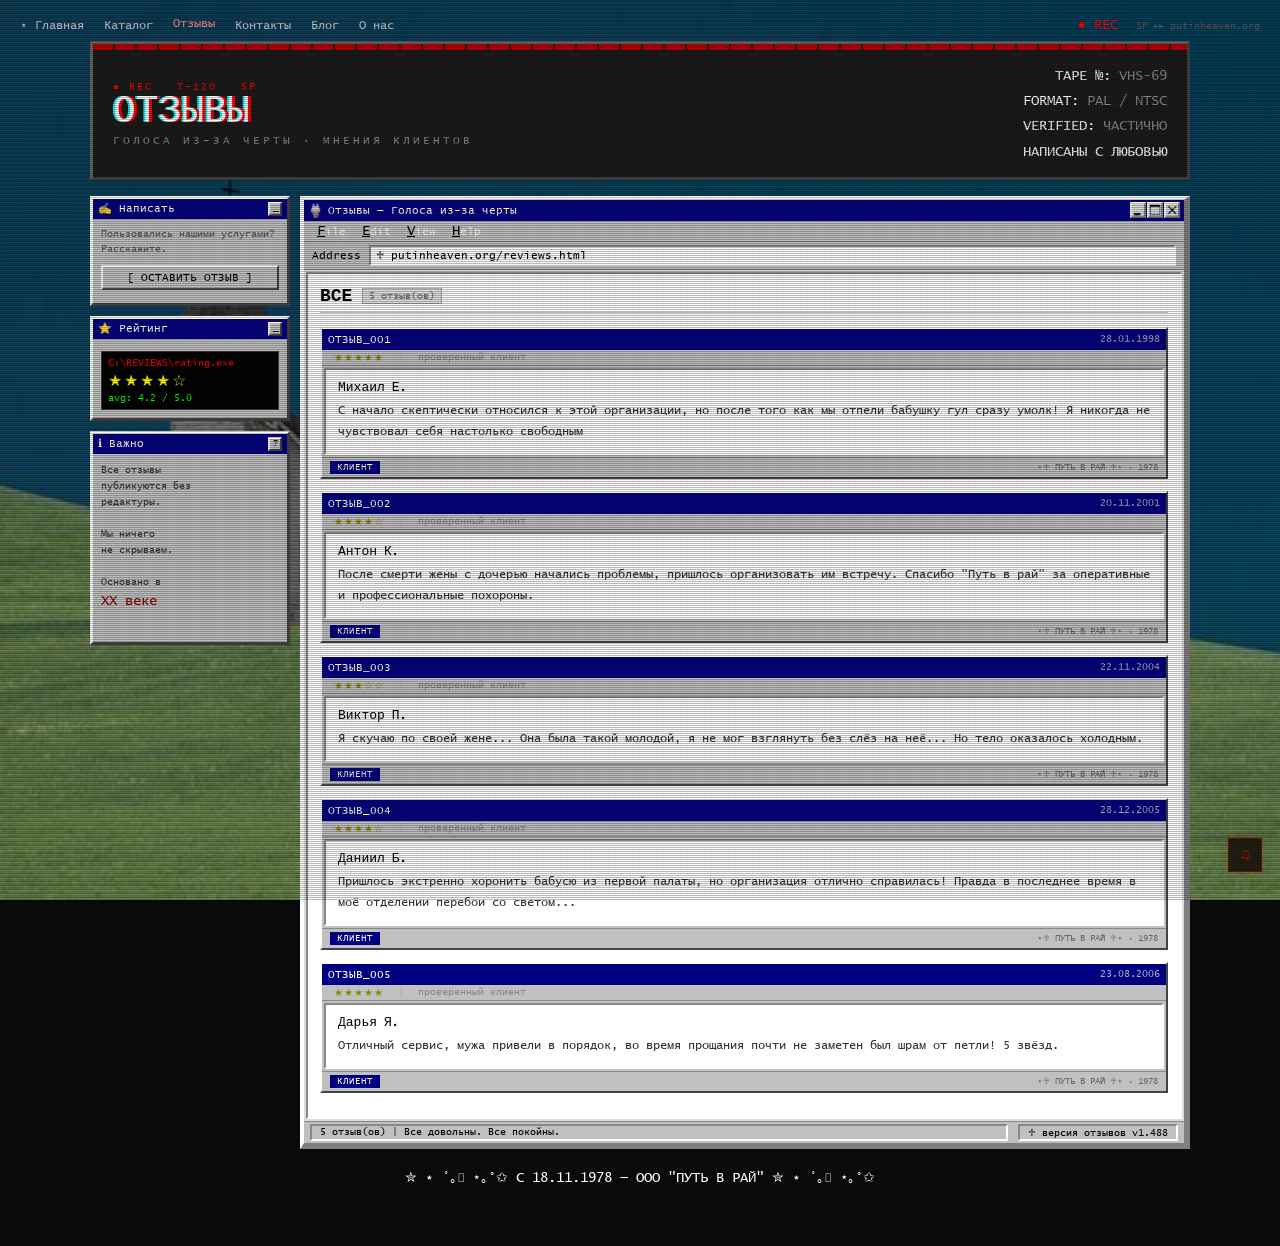
<file: gallery.html>
<!DOCTYPE html>
<html>
<head>
  <meta charset="UTF-8">
  <meta name="viewport" content="width=device-width, initial-scale=1.0">
  <title>⋆♱ ПУТЬ В РАЙ ♱⋆ — ОТЗЫВЫ</title>

  <style>
    @font-face { font-family: main;        src: url("fonts/lucon.ttf") format("truetype"); }
    @font-face { font-family: windows;     src: url("fonts/WindowsRegular.ttf") format("truetype"); }
    @font-face { font-family: whiterabbit; src: url('fonts/whitrabt.woff') format('woff'); }

    * {
      margin: 0; padding: 0;
      color: white;
      font-family: main, 'Courier New', monospace;
      font-size: 14px;
      cursor: url("images/Normal-Select.png"), auto;
      box-sizing: border-box;
    }

    /* ── CRT ── */
    .crt::before {
      content: " "; display: block;
      position: fixed; top: 0; left: 0; bottom: 0; right: 0;
      background:
        linear-gradient(rgba(18,16,16,0) 50%, rgba(0,0,0,0.25) 50%),
        linear-gradient(90deg, rgba(255,0,0,0.06), rgba(0,255,0,0.02), rgba(0,0,255,0.06));
      z-index: 100; background-size: 100% 2px, 3px 100%; pointer-events: none;
    }
    @keyframes flicker {
      0%  { opacity: 0.27861; } 5%  { opacity: 0.34769; }
      10% { opacity: 0.23604; } 15% { opacity: 0.10626; }
      20% { opacity: 0.18128; } 25% { opacity: 0.10626; }
      30% { opacity: 0.18128; } 35% { opacity: 0.23604; }
    }
    .crt::after {
      content: " "; display: block;
      position: fixed; top: 0; left: 0; bottom: 0; right: 0;
      background: rgba(18,16,16,0.1); opacity: 0;
      z-index: 100; pointer-events: none;
      animation: flicker 0.15s infinite;
    }

    @keyframes blink-rec  { 0%,49%{opacity:1} 50%,100%{opacity:0} }
    @keyframes tape-wobble { 0%,100%{letter-spacing:2px} 50%{letter-spacing:1px} }
    @keyframes vhs-noise   { 0%{opacity:0.03} 50%{opacity:0.07} 100%{opacity:0.03} }
    @keyframes popup-in    { from{transform:translate(-50%,-50%) scale(0.92);opacity:0} to{transform:translate(-50%,-50%) scale(1);opacity:1} }

    body { overflow-x: hidden; background-color: #0a0a0a; }
    body::-webkit-scrollbar { display: none; }
    body { -ms-overflow-style: none; scrollbar-width: none; }

    #body1 {
      background-image: url("images/back.jpg");
      background-size: cover; background-attachment: fixed;
      min-height: 100vh; position: relative;
    }
    #body1::before {
      content: ''; position: fixed; top: 0; left: 0; right: 0; bottom: 0;
      background-image: repeating-linear-gradient(
        0deg, transparent, transparent 2px, rgba(0,0,0,0.15) 2px, rgba(0,0,0,0.15) 4px
      );
      z-index: 1; pointer-events: none;
      animation: vhs-noise 3s ease-in-out infinite;
    }

    #everything {
      position: relative; z-index: 2;
      display: flex; flex-direction: column; align-items: center;
      padding: 17px 10px 60px; min-height: 100vh;
    }

    /* ── TOP NAV ── */
    #topbar {
      width: 100%; display: flex; align-items: center;
      justify-content: space-between; padding: 0 10px; margin-bottom: 8px;
    }
    #topbar nav { display: flex; gap: 20px; margin: 0; }
    #topbar nav div { margin: 0; }
    #topbar nav a, #topbar nav p {
      font-size: 12px; color: #ccc; text-decoration: none;
      cursor: url("images/Link-Select.png"), auto;
    }
    #topbar nav a:hover { text-decoration: underline; color: white; }

    /* ── VHS HEADER ── */
    #reviews-header { width: 100%; max-width: 1100px; margin-bottom: 16px; }
    .vhs-cassette-label {
      background-color: #1a1a1a;
      border: 3px solid #444; border-top: 3px solid #666; border-left: 3px solid #666;
      padding: 12px 20px; position: relative; overflow: hidden;
    }
    .vhs-cassette-label::before {
      content: ''; position: absolute; top: 0; left: 0; right: 0; height: 6px;
      background: repeating-linear-gradient(90deg, #b00 0px, #b00 20px, #222 20px, #222 22px);
    }
    .vhs-label-inner { margin-top: 8px; display: flex; justify-content: space-between; align-items: center; }
    .vhs-rec { font-size: 10px; color: #f00; animation: blink-rec 1s step-end infinite; letter-spacing: 2px; }
    .vhs-main-title {
      font-family: whiterabbit, 'Courier New', monospace;
      font-size: 38px; color: #fff;
      text-shadow: 3px 0 #f00, -2px 0 #0ff;
      animation: tape-wobble 4s ease-in-out infinite; line-height: 1;
    }
    .vhs-subtitle { font-size: 11px; color: #888; letter-spacing: 3px; margin-top: 4px; }
    .vhs-meta { text-align: right; font-size: 10px; color: #555; line-height: 1.8; }
    .vhs-meta span { color: #888; }

    /* ── LAYOUT ── */
    #reviews-layout { width: 100%; max-width: 1100px; display: flex; gap: 10px; align-items: flex-start; }

    /* ── SIDEBAR ── */
    #reviews-sidebar { width: 200px; flex-shrink: 0; }
    .sidebar-window {
      background-color: #c0c0c0;
      border-top: 3px solid #fff; border-left: 3px solid #fff;
      border-bottom: 3px solid #444; border-right: 3px solid #444;
      margin-bottom: 10px;
    }
    .sidebar-titlebar {
      background-color: #000080; padding: 3px 5px;
      display: flex; align-items: center; gap: 5px;
    }
    .sidebar-titlebar span { font-size: 11px; color: white; flex: 1; }
    .sidebar-btn {
      width: 14px; height: 14px; background: #c0c0c0;
      border-top: 2px solid #fff; border-left: 2px solid #fff;
      border-bottom: 2px solid #444; border-right: 2px solid #444;
      font-size: 9px; color: black;
      display: flex; align-items: center; justify-content: center;
      cursor: url("images/Link-Select.png"), auto;
    }
    .sidebar-content { padding: 8px; background: #c0c0c0; }
    .sidebar-content * { color: black; background: transparent; }
    .sidebar-content p { font-size: 11px; margin-bottom: 6px; color: #333; }

    /* write review button */
    .write-btn {
      display: block; width: 100%; text-align: center;
      padding: 5px 8px; background: #c0c0c0;
      border-top: 2px solid #fff; border-left: 2px solid #fff;
      border-bottom: 2px solid #444; border-right: 2px solid #444;
      font-family: main, monospace; font-size: 11px; color: black;
      margin-bottom: 5px; cursor: url("images/Link-Select.png"), auto;
    }
    .write-btn:active {
      border-top: 2px solid #444; border-left: 2px solid #444;
      border-bottom: 2px solid #fff; border-right: 2px solid #fff;
    }

    /* rating display */
    .rating-box {
      background: black; border: 1px solid #444;
      padding: 6px; margin-top: 4px;
      font-family: main, monospace; font-size: 11px;
    }
    .rating-box * { color: #0f0; background: transparent; }
    .rating-label { color: #f00 !important; font-size: 10px; margin-bottom: 3px; }
    .rating-stars { font-size: 16px; letter-spacing: 2px; color: #ff0 !important; }
    .rating-avg   { font-size: 10px; color: #0f0 !important; margin-top: 3px; }

    /* ── MAIN WINDOW ── */
    #reviews-main { flex: 1; min-width: 0; }
    .main-window {
      background-color: gainsboro;
      border-top: 4px solid white; border-left: 4px solid white;
      border-bottom: 6px solid grey; border-right: 6px solid grey;
    }
    .main-titlebar {
      background-color: #000080; padding: 3px 4px;
      display: flex; align-items: center; height: 21px;
    }
    .main-titlebar .title-icon { width: 15px; margin-right: 5px; }
    .main-titlebar .title-text { font-size: 11px; color: white; flex: 1; }
    .win-btn {
      width: 16px; height: 16px; background: gainsboro;
      border-top: 2px solid white; border-left: 2px solid white;
      border-bottom: 2px solid grey; border-right: 2px solid grey;
      margin-left: 1px; display: flex; align-items: center; justify-content: center;
      cursor: url("images/Link-Select.png"), auto;
    }
    .win-btn img { max-width: 100%; max-height: 100%; display: block; }

    .menu-bar {
      background: #c0c0c0; padding: 1px 5px;
      display: flex; gap: 0; border-bottom: 1px solid #888;
    }
    .menu-bar div {
      padding: 2px 8px; font-size: 11px; color: black;
      background: transparent; cursor: url("images/Link-Select.png"), auto;
    }
    .menu-bar div:hover { background: #000080; color: white; }
    .menu-bar div u { color: inherit; }

    .address-bar {
      background: #c0c0c0; padding: 3px 8px;
      display: flex; align-items: center; gap: 8px; border-bottom: 1px solid #888;
    }
    .address-bar label { font-size: 11px; color: black; }
    .address-field {
      flex: 1; background: white;
      border-top: 2px solid #888; border-left: 2px solid #888;
      border-bottom: 2px solid white; border-right: 2px solid white;
      padding: 2px 5px; font-family: main, monospace; font-size: 11px; color: black;
    }

    .window-content {
      background: white; margin: 2px;
      border-top: 2px solid #888; border-left: 2px solid #888;
      border-bottom: 2px solid white; border-right: 2px solid white;
      padding: 12px; min-height: 500px;
    }
    .window-content * { color: black; background: transparent; }

    .cat-header {
      display: flex; align-items: center; gap: 10px;
      margin-bottom: 14px; padding-bottom: 6px;
      border-bottom: 1px solid #c0c0c0;
    }
    .cat-header h2 { font-family: whiterabbit, monospace; font-size: 18px; color: #000; }
    .cat-count { font-size: 10px; color: #666; background: #e0e0e0 !important; padding: 2px 6px; border: 1px solid #aaa; }

    /* ── REVIEW CARD ── */
    .review-card {
      background: #c0c0c0;
      border-top: 2px solid white; border-left: 2px solid white;
      border-bottom: 2px solid #444; border-right: 2px solid #444;
      margin-bottom: 12px;
    }
    .review-card.user-submitted .review-titlebar { background: #005000; }

    .review-titlebar {
      background: #000080; padding: 3px 6px;
      display: flex; justify-content: space-between; align-items: center; height: 21px;
    }
    .review-titlebar .review-num  { font-size: 11px; color: white; }
    .review-titlebar .review-date { font-size: 10px; color: #aab; }

    .review-menustrip {
      background: #c0c0c0; padding: 1px 5px;
      display: flex; align-items: center; gap: 0; border-bottom: 1px solid #888;
    }
    .review-menustrip span { padding: 1px 7px; font-size: 10px; color: black; background: transparent; }
    .review-stars { font-size: 13px; color: #880 !important; letter-spacing: 1px; }

    .review-inner {
      background: white; margin: 2px;
      border-top: 2px solid #888; border-left: 2px solid #888;
      border-bottom: 2px solid white; border-right: 2px solid white;
      padding: 10px 12px;
    }
    .review-inner * { color: black; background: transparent; }

    .review-author {
      font-family: whiterabbit, monospace; font-size: 13px;
      color: #000; margin-bottom: 6px;
    }
    .review-text { font-size: 12px; color: #333; line-height: 1.75; }

    .review-footer {
      background: #c0c0c0; padding: 3px 8px;
      display: flex; justify-content: space-between; align-items: center;
      border-top: 1px solid #888;
    }
    .review-badge {
      font-size: 9px; padding: 1px 6px; letter-spacing: 1px; color: white;
      background: #000080 !important; border: 1px solid #00008080;
    }
    .review-badge.user { background: #005000 !important; border-color: #00500080; }
    .review-footer-right { font-size: 9px; color: #666; }

    /* ── STATUS BAR ── */
    .status-bar {
      background: #c0c0c0; border-top: 1px solid #888;
      padding: 2px 6px; display: flex; gap: 10px;
    }
    .status-field {
      border-top: 2px solid #888; border-left: 2px solid #888;
      border-bottom: 2px solid white; border-right: 2px solid white;
      padding: 1px 8px; font-size: 10px; color: black; background: transparent; flex: 1;
    }

    /* ── POPUP OVERLAY ── */
    #overlay {
      display: none; position: fixed; inset: 0;
      background: rgba(0,0,0,0.6); z-index: 200;
    }
    #overlay.visible { display: block; }

    #review-popup {
      display: none; position: fixed;
      top: 50%; left: 50%; transform: translate(-50%,-50%);
      z-index: 201; width: 440px;
    }
    #review-popup.visible {
      display: block;
      animation: popup-in 0.15s ease-out both;
    }

    .popup-window {
      background: #c0c0c0;
      border-top: 3px solid white; border-left: 3px solid white;
      border-bottom: 3px solid #444; border-right: 3px solid #444;
    }
    .popup-titlebar {
      background: #000080; padding: 3px 5px;
      display: flex; align-items: center; justify-content: space-between; height: 21px;
    }
    .popup-titlebar span { font-size: 11px; color: white; }
    .popup-close {
      width: 16px; height: 16px; background: #c0c0c0;
      border-top: 2px solid white; border-left: 2px solid white;
      border-bottom: 2px solid #444; border-right: 2px solid #444;
      font-size: 10px; color: black; font-family: main, monospace;
      display: flex; align-items: center; justify-content: center;
      cursor: url("images/Link-Select.png"), auto;
    }
    .popup-close:active {
      border-top: 2px solid #444; border-left: 2px solid #444;
      border-bottom: 2px solid white; border-right: 2px solid white;
    }

    .popup-body { padding: 14px; }
    .popup-body * { color: black; background: transparent; }

    .form-row { margin-bottom: 10px; }
    .form-label { font-size: 11px; color: black; display: block; margin-bottom: 3px; }

    .form-input, .form-textarea {
      width: 100%; background: white;
      border-top: 2px solid #888; border-left: 2px solid #888;
      border-bottom: 2px solid white; border-right: 2px solid white;
      padding: 4px 6px; font-family: main, monospace; font-size: 12px; color: black;
      cursor: text; outline: none;
    }
    .form-textarea { resize: vertical; height: 80px; }

    /* star rating picker */
    .star-picker { display: flex; gap: 4px; margin-top: 2px; }
    .star-pick {
      font-size: 20px; cursor: url("images/Link-Select.png"), pointer;
      color: #aaa; transition: color 0.1s;
      background: transparent;
      line-height: 1;
    }
    .star-pick.on { color: #cc0; }

    .popup-footer {
      padding: 0 14px 14px;
      display: flex; gap: 8px; justify-content: flex-end;
    }
    .popup-btn {
      min-width: 80px; padding: 4px 12px;
      background: #c0c0c0;
      border-top: 2px solid white; border-left: 2px solid white;
      border-bottom: 2px solid #444; border-right: 2px solid #444;
      font-family: main, monospace; font-size: 12px; color: black;
      cursor: url("images/Link-Select.png"), auto; text-align: center;
    }
    .popup-btn:active {
      border-top: 2px solid #444; border-left: 2px solid #444;
      border-bottom: 2px solid white; border-right: 2px solid white;
    }
    .popup-btn.primary {
      background: #000080; color: white;
      border-top: 2px solid #4444cc; border-left: 2px solid #4444cc;
      border-bottom: 2px solid #000040; border-right: 2px solid #000040;
    }
    .popup-btn.primary:active {
      border-top: 2px solid #000040; border-left: 2px solid #000040;
      border-bottom: 2px solid #4444cc; border-right: 2px solid #4444cc;
    }
    .popup-btn.primary * { color: white; }

    /* error notice inside popup */
    .form-error {
      font-size: 10px; color: #800 !important;
      margin-top: 4px; display: none;
    }
    .form-error.show { display: block; }

    footer { margin-top: 20px; text-align: center; font-size: 11px; color: #888; }
    footer * { background: transparent; }
    a { text-decoration: none; color: inherit; }
    a:hover { text-decoration: underline; cursor: url("images/Link-Select.png"), auto; }
  </style>
</head>
<body>
  <div class="crt"></div>
  <div id="body1">
    <div id="everything">
      
      <!-- TOP NAV -->
      <div id="topbar">
        <nav>
          <div><a href="index.html">⋆ Главная</a></div>
          <div><a href="shop.html">Каталог</a></div>
          <div><p style="color:#f88;">Отзывы</p></div>
          <div><a href="contact.html">Контакты</a></div>
          <div><a href="blog.html">Блог</a></div>
          <div><a href="about.html">О нас</a></div>
        </nav>
        <div style="font-size:10px;color:#555;">
          <span style="color:#f00;animation:blink-rec 1s step-end infinite;display:inline-block;">● REC</span>
          &nbsp;&nbsp;SP ▸▸ putinheaven.org
        </div>
      </div>

      <!-- VHS HEADER -->
      <div id="reviews-header">
        <div class="vhs-cassette-label">
          <div class="vhs-label-inner">
            <div class="vhs-title-block">
              <div class="vhs-rec">● REC &nbsp; T-120 &nbsp; SP</div>
              <div class="vhs-main-title">ОТЗЫВЫ</div>
              <div class="vhs-subtitle">ГОЛОСА ИЗ-ЗА ЧЕРТЫ · МНЕНИЯ КЛИЕНТОВ</div>
            </div>
            <div class="vhs-meta">
              <div>TAPE №: <span>VHS-69</span></div>
              <div>FORMAT: <span>PAL / NTSC</span></div>
              <div>VERIFIED: <span>ЧАСТИЧНО</span></div>
              <div>НАПИСАНЫ С ЛЮБОВЬЮ</div>
            </div>
          </div>
        </div>
      </div>

      <!-- LAYOUT -->
      <div id="reviews-layout">

        <!-- SIDEBAR -->
        <div id="reviews-sidebar">

          <div class="sidebar-window">
            <div class="sidebar-titlebar">
              <span>✍ Написать</span>
              <div class="sidebar-btn">_</div>
            </div>
            <div class="sidebar-content">
              <p style="font-size:10px;color:#555;margin-bottom:8px;line-height:1.5;">Пользовались нашими услугами? Расскажите.</p>
              <button class="write-btn" onclick="openPopup()">[ ОСТАВИТЬ ОТЗЫВ ]</button>
            </div>
          </div>

          <div class="sidebar-window">
            <div class="sidebar-titlebar">
              <span>⭐ Рейтинг</span>
              <div class="sidebar-btn">_</div>
            </div>
            <div class="sidebar-content">
              <div class="rating-box">
                <div class="rating-label">C:\REVIEWS\rating.exe</div>
                <div class="rating-stars" id="sidebar-stars">★★★★★</div>
                <div class="rating-avg" id="sidebar-avg">avg: 5.0 / 5.0</div>
              </div>
            </div>
          </div>

          <div class="sidebar-window">
            <div class="sidebar-titlebar">
              <span>ℹ Важно</span>
              <div class="sidebar-btn">?</div>
            </div>
            <div class="sidebar-content">
              <p style="font-size:10px;line-height:1.6;">
                Все отзывы<br>
                публикуются без<br>
                редактуры.<br><br>
                Мы ничего<br>
                не скрываем.<br><br>
                Основано в<br>
                <span style="color:#800;">XX веке</span><br><br>
              </p>
            </div>
          </div>

        </div><!-- /sidebar -->

        <!-- MAIN WINDOW -->
        <div id="reviews-main">
          <div class="main-window">

            <div class="main-titlebar">
              <img class="title-icon" src="images/default.png">
              <span class="title-text"> Отзывы — Голоса из-за черты</span>
              <div class="win-btn"><img src="images/hide.png"></div>
              <div class="win-btn"><img src="images/screen.png"></div>
              <div class="win-btn"><img src="images/close.png"></div>
            </div>

            <div class="menu-bar">
              <div><u>F</u><span style="font-size:11px;">ile</span></div>
              <div><u>E</u><span style="font-size:11px;">dit</span></div>
              <div><u>V</u><span style="font-size:11px;">iew</span></div>
              <div><u>H</u><span style="font-size:11px;">elp</span></div>
            </div>

            <div class="address-bar">
              <label>Address</label>
              <div class="address-field">♱ putinheaven.org/reviews.html</div>
            </div>

            <div class="window-content">

              <div class="cat-header">
                <h2>ВСЕ</h2>
                <span class="cat-count" id="review-count">3 отзыв(ов)</span>
              </div>

              <div id="reviews-container">
                <!-- Preset reviews rendered by JS below -->
              </div>

            </div><!-- /window-content -->

            <div class="status-bar">
              <div class="status-field" id="status-msg">3 отзыв(ов) | Все довольны. Все покойны.</div>
              <div class="status-field" style="max-width:160px;">♱ версия отзывов v1.488</div>
            </div>

          </div>
        </div><!-- /reviews-main -->

      </div><!-- /reviews-layout -->

      <footer>
        <p>✮ ⋆ ˚｡𖦹 ⋆｡°✩ С 18.11.1978 — ООО "ПУТЬ В РАЙ" ✮ ⋆ ˚｡𖦹 ⋆｡°✩</p>
      </footer>

    </div>
  </div>

  <!-- OVERLAY -->
  <div id="overlay" onclick="closePopup()"></div>

  <!-- POPUP -->
  <div id="review-popup">
    <div class="popup-window">
      <div class="popup-titlebar">
        <span>✍ Новый отзыв — путь в рай</span>
        <div class="popup-close" onclick="closePopup()">✕</div>
      </div>

      <div class="popup-body">
        <div class="form-row">
          <label class="form-label">Ваше имя (или псевдоним):</label>
          <input class="form-input" id="f-name" type="text" maxlength="40" placeholder="Иван Петров / Аноним...">
          <div class="form-error" id="err-name">Введите имя.</div>
        </div>
        <div class="form-row">
          <label class="form-label">Оценка:</label>
          <div class="star-picker" id="star-picker">
            <span class="star-pick on"  data-v="1">★</span>
            <span class="star-pick on"  data-v="2">★</span>
            <span class="star-pick on"  data-v="3">★</span>
            <span class="star-pick on"  data-v="4">★</span>
            <span class="star-pick on"  data-v="5">★</span>
          </div>
        </div>
        <div class="form-row">
          <label class="form-label">Отзыв:</label>
          <textarea class="form-textarea" id="f-text" maxlength="600" placeholder="Опишите ваш опыт..."></textarea>
          <div class="form-error" id="err-text">Напишите хотя бы пару слов.</div>
        </div>
      </div>

      <div class="popup-footer">
        <button class="popup-btn" onclick="closePopup()">Отмена</button>
        <button class="popup-btn primary" onclick="submitReview()">[ ОТПРАВИТЬ ]</button>
      </div>
    </div>
  </div>

  <script>
    /* ───────────────────────────────────────
       PRESET REVIEWS (редактируй здесь)
    _________________________________________*/
    const PRESET_REVIEWS = [
      {
        num:    'ОТЗЫВ_001',
        author: 'Михаил Е.',
        date:   '28.01.1998',
        stars:  5,
        text:   'С начало скептически относился к этой организации, но после того как мы отпели бабушку гул сразу умолк! Я никогда не чувствовал себя настолько свободным',
        user:   false
      },
      
      {
        num:    'ОТЗЫВ_002',
        author: 'Антон К.',
        date:   '20.11.2001',
        stars:  4,
        text:   'После смерти жены с дочерью начались проблемы, пришлось организовать им встречу. Спасибо "Путь в рай" за оперативные и профессиональные похороны.',
        user:   false
      },
      {
        num:    'ОТЗЫВ_003',
        author: 'Виктор П.',
        date:   '22.11.2004',
        stars:  3,
        text:   'Я скучаю по своей жене... Она была такой молодой, я не мог взглянуть без слёз на неё... Но тело оказалось холодным.',
        user:   false
      },
      {
        num:    'ОТЗЫВ_004',
        author: 'Даниил Б.',
        date:   '28.12.2005',
        stars:  4,
        text:   'Пришлось экстренно хоронить бабусю из первой палаты, но организация отлично справилась! Правда в последнее время в моё отделении перебои со светом...',
        user:   false
      }, 
      {
        num:    'ОТЗЫВ_005',
        author: 'Дарья Я.',
        date:   '23.08.2006',
        stars:  5,
        text:   'Отличный сервис, мужа привели в порядок, во время прощания почти не заметен был шрам от петли! 5 звёзд.',
        user:   false
      },
    ];

    /* ─── STATE ─── */
    const STORAGE_KEY = 'путь-в-рай-reviews';
    let selectedStars = 5;

    function loadUserReviews() {
      try { return JSON.parse(localStorage.getItem(STORAGE_KEY)) || []; }
      catch(e) { return []; }
    }
    function saveUserReviews(arr) {
      try { localStorage.setItem(STORAGE_KEY, JSON.stringify(arr)); } catch(e) {}
    }

    /* ─── RENDER ─── */
    function starsHtml(n) {
      return '★'.repeat(n) + '☆'.repeat(5 - n);
    }

    function renderReviews() {
      const userReviews = loadUserReviews();
      const all = [...PRESET_REVIEWS, ...userReviews];
      const container = document.getElementById('reviews-container');
      container.innerHTML = '';

      all.forEach((r, i) => {
        const card = document.createElement('article');
        card.className = 'review-card' + (r.user ? ' user-submitted' : '');
        card.innerHTML = `
          <div class="review-titlebar">
            <span class="review-num">${r.num || 'REVIEW_' + String(i+1).padStart(3,'0')}</span>
            <span class="review-date">${r.date}</span>
          </div>
          <div class="review-menustrip">
            <span class="review-stars">${starsHtml(r.stars)}</span>
            <span style="color:#aaa;background:transparent;">|</span>
            <span style="color:#888;background:transparent;">${r.user ? 'пользователь' : 'проверенный клиент'}</span>
          </div>
          <div class="review-inner">
            <div class="review-author">${escHtml(r.author)}</div>
            <div class="review-text">${escHtml(r.text)}</div>
          </div>
          <div class="review-footer">
            <span class="review-badge${r.user ? ' user' : ''}">${r.user ? 'ПОЛЬЗОВАТЕЛЬ' : 'КЛИЕНТ'}</span>
            <span class="review-footer-right">⋆♱ ПУТЬ В РАЙ ♱⋆ · 1978</span>
          </div>`;
        container.appendChild(card);
      });

      updateMeta(all);
    }

    function updateMeta(all) {
      const n   = all.length;
      const avg = all.reduce((s, r) => s + r.stars, 0) / n;
      const fil = Math.round(avg);

      document.getElementById('review-count').textContent = `${n} отзыв(ов)${n !== 1 ? '' : ''}`;
      document.getElementById('status-msg').textContent   = `${n} отзыв(ов) | Все довольны. Все покойны.`;
      document.getElementById('sidebar-stars').textContent = starsHtml(fil);
      document.getElementById('sidebar-avg').textContent   = `avg: ${avg.toFixed(1)} / 5.0`;
    }

    function escHtml(s) {
      return s.replace(/&/g,'&amp;').replace(/</g,'&lt;').replace(/>/g,'&gt;').replace(/"/g,'&quot;');
    }

    /* ─── POPUP ─── */
    function openPopup() {
      document.getElementById('overlay').classList.add('visible');
      document.getElementById('review-popup').classList.add('visible');
      document.getElementById('err-name').classList.remove('show');
      document.getElementById('err-text').classList.remove('show');
    }
    function closePopup() {
      document.getElementById('overlay').classList.remove('visible');
      document.getElementById('review-popup').classList.remove('visible');
    }

    /* ─── STAR PICKER ─── */
    selectedStars = 5;
    document.querySelectorAll('.star-pick').forEach(el => {
      el.addEventListener('mouseover', () => {
        const v = +el.dataset.v;
        document.querySelectorAll('.star-pick').forEach(s => s.classList.toggle('on', +s.dataset.v <= v));
      });
      el.addEventListener('mouseout', () => {
        document.querySelectorAll('.star-pick').forEach(s => s.classList.toggle('on', +s.dataset.v <= selectedStars));
      });
      el.addEventListener('click', () => {
        selectedStars = +el.dataset.v;
        document.querySelectorAll('.star-pick').forEach(s => s.classList.toggle('on', +s.dataset.v <= selectedStars));
      });
    });

    /* ─── SUBMIT ─── */
    function submitReview() {
      const name = document.getElementById('f-name').value.trim();
      const text = document.getElementById('f-text').value.trim();
      let ok = true;

      document.getElementById('err-name').classList.toggle('show', !name);
      document.getElementById('err-text').classList.toggle('show', !text);
      if (!name || !text) return;

      const userReviews = loadUserReviews();
      const num = 'REVIEW_' + String(PRESET_REVIEWS.length + userReviews.length + 1).padStart(3,'0');
      const now = new Date();
      const date = [String(now.getDate()).padStart(2,'0'),
                    String(now.getMonth()+1).padStart(2,'0'),
                    now.getFullYear()].join('.') + ' · ' +
                   [String(now.getHours()).padStart(2,'0'),
                    String(now.getMinutes()).padStart(2,'0')].join(':');

      userReviews.push({ num, author: name, date, stars: selectedStars, text, user: true });
      saveUserReviews(userReviews);

      document.getElementById('f-name').value = '';
      document.getElementById('f-text').value = '';
      selectedStars = 5;
      document.querySelectorAll('.star-pick').forEach(s => s.classList.add('on'));

      closePopup();
      renderReviews();

      /* scroll to bottom to see new review */
      setTimeout(() => {
        document.getElementById('reviews-container').lastElementChild
          ?.scrollIntoView({ behavior: 'smooth', block: 'nearest' });
      }, 100);
    }

    /* ─── INIT ─── */
    renderReviews();
  </script>
  <script src="vhs-transition.js"></script> 
  <script src="ambient-audio.js"></script>
</body>
</html>
</file>
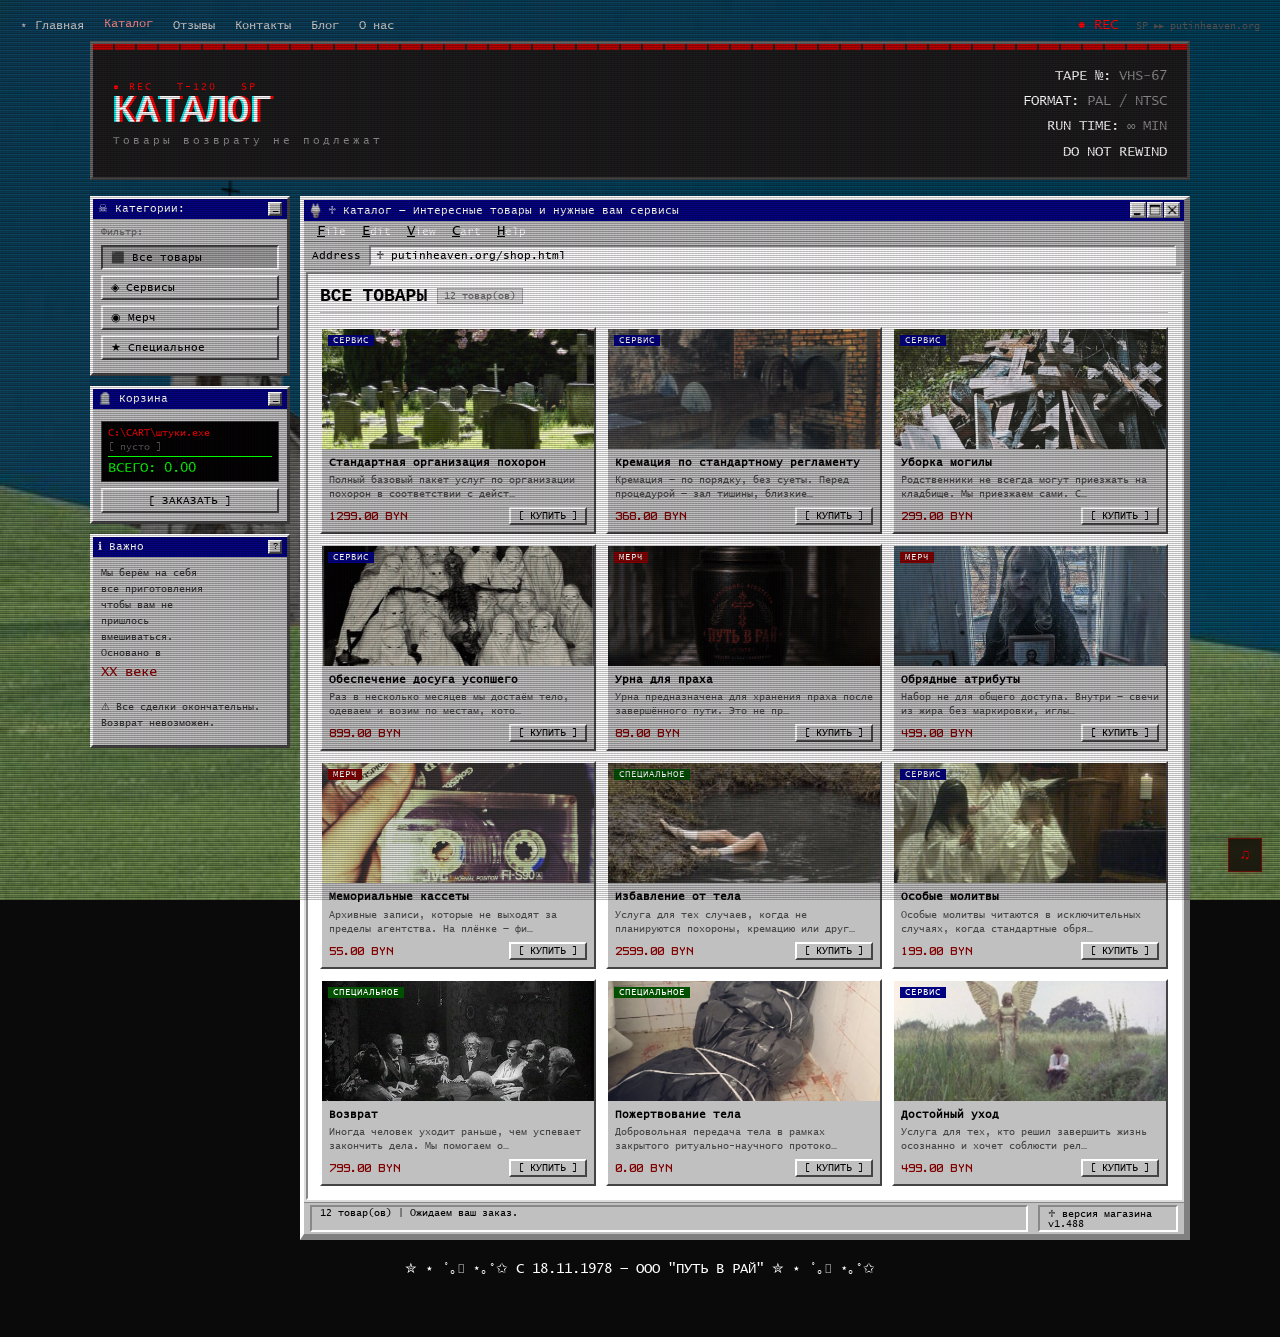
<file: shop.html>
<!DOCTYPE html>
<html>
<head>
  <meta charset="UTF-8">
  <meta name="viewport" content="width=device-width, initial-scale=1.0">
  <title>⋆♱ ПУТЬ В РАЙ ♱⋆ - КАТАЛОГ</title>

  <style>
    @font-face {
      font-family: main;
      src: url("fonts/lucon.ttf") format("truetype");
    }
    @font-face {
      font-family: windows;
      src: url("fonts/WindowsRegular.ttf") format("truetype");
    }
    @font-face {
      font-family: whiterabbit;
      src: url('fonts/whitrabt.woff') format('woff');
    }

    * {
      margin: 0;
      padding: 0;
      color: white;
      font-family: main, 'Courier New', monospace;
      font-size: 14px;
      cursor: url("images/Normal-Select.png"), auto;
      box-sizing: border-box;
    }

    /* ── CRT EFFECT ── */
    .crt::before {
      content: " ";
      display: block;
      position: fixed;
      top: 0; left: 0; bottom: 0; right: 0;
      background:
        linear-gradient(rgba(18,16,16,0) 50%, rgba(0,0,0,0.25) 50%),
        linear-gradient(90deg, rgba(255,0,0,0.06), rgba(0,255,0,0.02), rgba(0,0,255,0.06));
      z-index: 100;
      background-size: 100% 2px, 3px 100%;
      pointer-events: none;
    }

    @keyframes flicker {
      0%   { opacity: 0.27861; }
      5%   { opacity: 0.34769; }
      10%  { opacity: 0.23604; }
      15%  { opacity: 0.10626; }
      20%  { opacity: 0.18128; }
      25%  { opacity: 0.10626; }
      30%  { opacity: 0.18128; }
      35%  { opacity: 0.23604; }
    }
    .crt::after {
      content: " ";
      display: block;
      position: fixed;
      top: 0; left: 0; bottom: 0; right: 0;
      background: rgba(18,16,16,0.1);
      opacity: 0;
      z-index: 100;
      pointer-events: none;
      animation: flicker 0.15s infinite;
    }

    /* ── VHS GLITCH HEADER ── */
    @keyframes glitch-top {
      0%, 100% { clip-path: inset(0 0 95% 0); transform: translateX(0); }
      20% { clip-path: inset(0 0 95% 0); transform: translateX(-4px); }
      40% { clip-path: inset(0 0 95% 0); transform: translateX(4px); }
    }
    @keyframes glitch-bot {
      0%, 100% { clip-path: inset(90% 0 0 0); transform: translateX(0); }
      20% { clip-path: inset(90% 0 0 0); transform: translateX(4px); }
      40% { clip-path: inset(90% 0 0 0); transform: translateX(-4px); }
    }
    @keyframes scanroll {
      0%   { background-position: 0 0; }
      100% { background-position: 0 100px; }
    }
    @keyframes vhs-noise {
      0%   { opacity: 0.03; }
      50%  { opacity: 0.07; }
      100% { opacity: 0.03; }
    }
    @keyframes blink-rec {
      0%, 49% { opacity: 1; }
      50%, 100% { opacity: 0; }
    }
    @keyframes tape-wobble {
      0%, 100% { letter-spacing: 2px; }
      50%       { letter-spacing: 1px; }
    }

    body {
      overflow-x: hidden;
      background-color: #0a0a0a;
    }
    body::-webkit-scrollbar { display: none; }
    body { -ms-overflow-style: none; scrollbar-width: none; }

    /* ── BACKGROUND ── */
    #body1 {
      background-image: url("images/back.jpg");
      background-size: cover;
      background-attachment: fixed;
      min-height: 100vh;
      position: relative;
    }
    /* VHS noise overlay */
    #body1::before {
      content: '';
      position: fixed;
      top: 0; left: 0; right: 0; bottom: 0;
      background-image:
        repeating-linear-gradient(
          0deg,
          transparent,
          transparent 2px,
          rgba(0,0,0,0.15) 2px,
          rgba(0,0,0,0.15) 4px
        );
      z-index: 1;
      pointer-events: none;
      animation: vhs-noise 3s ease-in-out infinite;
    }

    #everything {
      position: relative;
      z-index: 2;
      display: flex;
      flex-direction: column;
      align-items: center;
      padding: 17px 10px 60px;
      min-height: 100vh;
    }

    /* ── TOP BAR ── */
    #topbar {
      width: 100%;
      display: flex;
      align-items: center;
      justify-content: space-between;
      padding: 0 10px;
      margin-bottom: 8px;
    }
    #topbar nav {
      display: flex;
      gap: 20px;
      margin: 0;
    }
    #topbar nav div {
      margin: 0;
    }
    #topbar nav a, #topbar nav p {
      font-size: 12px;
      color: #ccc;
      text-decoration: none;
      cursor: url("images/Link-Select.png"), auto;
    }
    #topbar nav a:hover { text-decoration: underline; color: white; }

    /* ── VHS TAPE HEADER ── */
    #shop-header {
      width: 100%;
      max-width: 1100px;
      margin-bottom: 16px;
      position: relative;
    }

    .vhs-cassette-label {
      background-color: #1a1a1a;
      border: 3px solid #444;
      border-top: 3px solid #666;
      border-left: 3px solid #666;
      padding: 12px 20px;
      position: relative;
      overflow: hidden;
    }
    .vhs-cassette-label::before {
      content: '';
      position: absolute;
      top: 0; left: 0; right: 0;
      height: 6px;
      background: repeating-linear-gradient(
        90deg,
        #b00 0px, #b00 20px,
        #222 20px, #222 22px
      );
    }
    .vhs-label-inner {
      margin-top: 8px;
      display: flex;
      justify-content: space-between;
      align-items: center;
    }
    .vhs-title-block {}
    .vhs-rec {
      font-size: 10px;
      color: #f00;
      animation: blink-rec 1s step-end infinite;
      letter-spacing: 2px;
    }
    .vhs-main-title {
      font-family: whiterabbit, 'Courier New', monospace;
      font-size: 38px;
      color: #fff;
      text-shadow: 3px 0 #f00, -2px 0 #0ff;
      animation: tape-wobble 4s ease-in-out infinite;
      line-height: 1;
    }
    .vhs-subtitle {
      font-size: 11px;
      color: #888;
      letter-spacing: 3px;
      margin-top: 4px;
    }
    .vhs-meta {
      text-align: right;
      font-size: 10px;
      color: #555;
      line-height: 1.8;
    }
    .vhs-meta span { color: #888; }

    /* ── MAIN LAYOUT ── */
    #shop-layout {
      width: 100%;
      max-width: 1100px;
      display: flex;
      gap: 10px;
      align-items: flex-start;
    }

    /* ── SIDEBAR ── */
    #shop-sidebar {
      width: 200px;
      flex-shrink: 0;
    }

    .sidebar-window {
      background-color: #c0c0c0;
      border-top: 3px solid #fff;
      border-left: 3px solid #fff;
      border-bottom: 3px solid #444;
      border-right: 3px solid #444;
      margin-bottom: 10px;
    }
    .sidebar-titlebar {
      background-color: #000080;
      padding: 3px 5px;
      display: flex;
      align-items: center;
      gap: 5px;
    }
    .sidebar-titlebar span {
      font-size: 11px;
      color: white;
      flex: 1;
    }
    .sidebar-btn {
      width: 14px; height: 14px;
      background: #c0c0c0;
      border-top: 2px solid #fff;
      border-left: 2px solid #fff;
      border-bottom: 2px solid #444;
      border-right: 2px solid #444;
      font-size: 9px;
      color: black;
      display: flex; align-items: center; justify-content: center;
      cursor: url("images/Link-Select.png"), auto;
    }
    .sidebar-content {
      padding: 8px;
      background: #c0c0c0;
    }
    .sidebar-content * { color: black; background: transparent; }
    .sidebar-content p {
      font-size: 11px;
      margin-bottom: 6px;
      color: #333;
    }
    .filter-btn {
      display: block;
      width: 100%;
      text-align: left;
      padding: 4px 8px;
      background: #c0c0c0;
      border-top: 2px solid #fff;
      border-left: 2px solid #fff;
      border-bottom: 2px solid #444;
      border-right: 2px solid #444;
      font-family: main, monospace;
      font-size: 11px;
      color: black;
      margin-bottom: 5px;
      cursor: url("images/Link-Select.png"), auto;
    }
    .filter-btn:active, .filter-btn.active {
      border-top: 2px solid #444;
      border-left: 2px solid #444;
      border-bottom: 2px solid #fff;
      border-right: 2px solid #fff;
    }
    .filter-btn.active { background: #a0a0a0; }

    .cart-display {
      background: black;
      border: 1px solid #444;
      padding: 6px;
      margin-top: 4px;
      font-family: main, monospace;
      font-size: 11px;
    }
    .cart-display * { color: #0f0; background: transparent; }
    .cart-display .cart-label { color: #f00; font-size: 10px; }
    .cart-item-list { max-height: 120px; overflow-y: auto; margin: 4px 0; }
    .cart-item-list::-webkit-scrollbar { width: 6px; }
    .cart-item-list::-webkit-scrollbar-thumb { background: #444; }
    .cart-row { display: flex; justify-content: space-between; margin-bottom: 2px; }
    .cart-row .remove-btn {
      color: #f00;
      cursor: url("images/Link-Select.png"), auto;
      font-size: 10px;
      background: transparent;
    }
    .cart-total { border-top: 1px solid #0f0; padding-top: 4px; margin-top: 4px; }

    .checkout-btn {
      display: block;
      width: 100%;
      padding: 5px;
      background: #c0c0c0;
      border-top: 2px solid #fff;
      border-left: 2px solid #fff;
      border-bottom: 2px solid #444;
      border-right: 2px solid #444;
      font-family: main, monospace;
      font-size: 11px;
      color: black;
      cursor: url("images/Link-Select.png"), auto;
      margin-top: 6px;
      text-align: center;
    }
    .checkout-btn:active {
      border-top: 2px solid #444;
      border-left: 2px solid #444;
      border-bottom: 2px solid #fff;
      border-right: 2px solid #fff;
    }

    /* ── MAIN SHOP WINDOW ── */
    #shop-main {
      flex: 1;
      min-width: 0;
    }

    .main-window {
      background-color: gainsboro;
      border-top: 4px solid white;
      border-left: 4px solid white;
      border-bottom: 6px solid grey;
      border-right: 6px solid grey;
    }

    .main-titlebar {
      background-color: #000080;
      padding: 3px 4px;
      display: flex;
      align-items: center;
      height: 21px;
    }
    .main-titlebar .title-icon { width: 15px; margin-right: 5px; }
    .main-titlebar .title-text { font-size: 11px; color: white; flex: 1; }
    .win-btn {
      width: 16px; height: 16px;
      background: gainsboro;
      border-top: 2px solid white;
      border-left: 2px solid white;
      border-bottom: 2px solid grey;
      border-right: 2px solid grey;
      margin-left: 1px;
      display: flex; align-items: center; justify-content: center;
      cursor: url("images/Link-Select.png"), auto;
    }
    .win-btn img { max-width: 100%; max-height: 100%; display: block; }

    .menu-bar {
      background: #c0c0c0;
      padding: 1px 5px;
      display: flex;
      gap: 0;
      border-bottom: 1px solid #888;
    }
    .menu-bar div {
      padding: 2px 8px;
      font-size: 11px;
      color: black;
      background: transparent;
      cursor: url("images/Link-Select.png"), auto;
    }
    .menu-bar div:hover { background: #000080; color: white; }
    .menu-bar div u { color: inherit; }

    .window-content {
      background: white;
      margin: 2px;
      border-top: 2px solid #888;
      border-left: 2px solid #888;
      border-bottom: 2px solid white;
      border-right: 2px solid white;
      padding: 12px;
      min-height: 500px;
    }
    .window-content * { color: black; background: transparent; }

    /* address bar style */
    .address-bar {
      background: #c0c0c0;
      padding: 3px 8px;
      display: flex;
      align-items: center;
      gap: 8px;
      border-bottom: 1px solid #888;
    }
    .address-bar label { font-size: 11px; color: black; }
    .address-field {
      flex: 1;
      background: white;
      border-top: 2px solid #888;
      border-left: 2px solid #888;
      border-bottom: 2px solid white;
      border-right: 2px solid white;
      padding: 2px 5px;
      font-family: main, monospace;
      font-size: 11px;
      color: black;
    }

    /* ── CATEGORY HEADER ── */
    .cat-header {
      display: flex;
      align-items: center;
      gap: 10px;
      margin-bottom: 14px;
      padding-bottom: 6px;
      border-bottom: 1px solid #c0c0c0;
    }
    .cat-header h2 {
      font-family: whiterabbit, monospace;
      font-size: 18px;
      color: #000;
      background: transparent;
    }
    .cat-header .cat-count {
      font-size: 10px;
      color: #666;
      background: #e0e0e0;
      padding: 2px 6px;
      border: 1px solid #aaa;
    }

    /* ── PRODUCT GRID ── */
    #product-grid {
      display: grid;
      grid-template-columns: repeat(3, 1fr);
      gap: 10px;
    }

    .product-card {
      background: #c0c0c0;
      border-top: 2px solid white;
      border-left: 2px solid white;
      border-bottom: 2px solid #444;
      border-right: 2px solid #444;
      cursor: url("images/Normal-Select.png"), auto;
      transition: transform 0.05s;
    }
    .product-card:active { transform: scale(0.99); }

    .product-img-area {
      background: black;
      height: 120px;
      display: flex;
      align-items: center;
      justify-content: center;
      position: relative;
      overflow: hidden;
    }
    /* VHS tape texture on image area */
    .product-img-area::after {
      content: '';
      position: absolute;
      top: 0; left: 0; right: 0; bottom: 0;
      background: repeating-linear-gradient(
        0deg,
        transparent,
        transparent 3px,
        rgba(0,0,0,0.2) 3px,
        rgba(0,0,0,0.2) 4px
      );
      pointer-events: none;
    }
    .product-emoji {
      font-size: 52px;
      filter: drop-shadow(0 0 10px rgba(255,0,0,0.4));
      position: relative;
      z-index: 1;
    }
    .product-img {
      width: 100%; height: 100%;
      object-fit: cover;
      position: relative; z-index: 1;
      display: block;
    }

    /* ── PRODUCT CARD CLICKABLE ── */
    .product-card {
      cursor: url("images/Link-Select.png"), auto !important;
    }
    .product-card:hover .product-name { text-decoration: underline; }

    /* ── MODAL OVERLAY ── */
    #modal-overlay {
      display: none;
      position: fixed; inset: 0;
      background: rgba(0,0,0,0.6);
      z-index: 300;
      align-items: center;
      justify-content: center;
    }
    #modal-overlay.open { display: flex; }

    /* ── MODAL WINDOW (Win98 style) ── */
    #product-modal {
      width: 520px;
      background: #c0c0c0;
      border-top: 3px solid #fff;
      border-left: 3px solid #fff;
      border-bottom: 3px solid #444;
      border-right: 3px solid #444;
      position: relative;
      animation: modal-open 0.08s ease-out;
    }
    @keyframes modal-open {
      from { transform: scale(0.95); opacity: 0; }
      to   { transform: scale(1);    opacity: 1; }
    }
    #modal-titlebar {
      background: #000080;
      padding: 3px 6px;
      display: flex; align-items: center; gap: 6px;
      height: 22px;
    }
    #modal-titlebar-icon { width: 14px; }
    #modal-titlebar-text { font-size: 11px; color: white; flex: 1; }
    #modal-close {
      width: 16px; height: 16px;
      background: #c0c0c0;
      border-top: 2px solid #fff; border-left: 2px solid #fff;
      border-bottom: 2px solid #444; border-right: 2px solid #444;
      font-size: 10px; color: black;
      display: flex; align-items: center; justify-content: center;
      cursor: url("images/Link-Select.png"), auto;
      font-family: main, monospace;
    }
    #modal-close:active {
      border-top: 2px solid #444; border-left: 2px solid #444;
      border-bottom: 2px solid #fff; border-right: 2px solid #fff;
    }
    
    #modal-body {
      display: flex; gap: 0;
    }
    #modal-img-col {
      width: 200px; flex-shrink: 0;
      background: black;
      position: relative; overflow: hidden;
    }
    /* VHS scanlines on modal image */
    #modal-img-col::after {
      content: '';
      position: absolute; inset: 0;
      background: repeating-linear-gradient(
        0deg, transparent, transparent 3px,
        rgba(0,0,0,0.18) 3px, rgba(0,0,0,0.18) 4px
      );
      pointer-events: none; z-index: 2;
    }
    #modal-img {
      width: 100%;
      height: 100%;
      object-fit: cover; /* или contain если не хочешь обрезку */
      display: block;
    }
    #modal-img-emoji {
      width: 100%; height: 200px;
      display: flex; align-items: center; justify-content: center;
      font-size: 72px;
      filter: drop-shadow(0 0 12px rgba(255,0,0,0.5));
    }
    #modal-info-col {
      flex: 1;
      padding: 12px;
      background: #c0c0c0;
    }
    #modal-info-col * { background: transparent; }
    #modal-tag {
      display: inline-block;
      font-size: 9px; padding: 1px 6px;
      letter-spacing: 1px; margin-bottom: 8px;
    }
    #modal-name {
      font-size: 14px; font-weight: bold; color: black;
      margin-bottom: 6px; line-height: 1.3;
    }
    #modal-price {
      font-family: whiterabbit, monospace;
      font-size: 22px; color: #800000;
      margin-bottom: 10px;
    }
    .modal-divider {
      border: none;
      border-top: 1px solid #aaa; border-bottom: 1px solid #fff;
      margin: 8px 0;
    }
    #modal-desc {
      font-size: 11px; color: #333;
      line-height: 1.7; margin-bottom: 12px;
    }
    #modal-add-btn {
      display: block; width: 100%;
      padding: 6px;
      background: #000080; color: white;
      border-top: 2px solid #4444aa; border-left: 2px solid #4444aa;
      border-bottom: 2px solid #000033; border-right: 2px solid #000033;
      font-family: main, monospace; font-size: 12px;
      text-align: center;
      cursor: url("images/Link-Select.png"), auto;
      margin-bottom: 5px;
    }
    #modal-add-btn:active {
      border-top: 2px solid #000033; border-left: 2px solid #000033;
      border-bottom: 2px solid #4444aa; border-right: 2px solid #4444aa;
    }
    #modal-footer {
      background: #c0c0c0;
      border-top: 1px solid #888;
      padding: 3px 7px; display: flex; gap: 6px;
    }
    .modal-statusfield {
      border-top: 2px solid #999; border-left: 2px solid #999;
      border-bottom: 2px solid white; border-right: 2px solid white;
      padding: 1px 8px; font-size: 10px; color: black;
      flex: 1;
    }
    /* category color tag */
    .product-tag {
      position: absolute;
      top: 6px;
      left: 6px;
      font-size: 9px;
      padding: 1px 5px;
      z-index: 2;
      letter-spacing: 1px;
    }
    .tag-service { background: #000080; color: white; }
    .tag-item    { background: #800000; color: white; }
    .tag-special { background: #005000; color: white; }

    .product-info {
      padding: 7px;
      background: #c0c0c0;
    }
    .product-info * { background: transparent; }
    .product-name {
      font-size: 11px;
      font-weight: bold;
      color: black;
      margin-bottom: 3px;
      line-height: 1.3;
    }
    .product-desc {
      font-size: 10px;
      color: #444;
      margin-bottom: 6px;
      line-height: 1.4;
    }
    .product-footer {
      display: flex;
      justify-content: space-between;
      align-items: center;
    }
    .product-price {
      font-family: whiterabbit, monospace;
      font-size: 13px;
      color: #800000;
    }
    .add-btn {
      background: #c0c0c0;
      border-top: 2px solid white;
      border-left: 2px solid white;
      border-bottom: 2px solid #444;
      border-right: 2px solid #444;
      font-family: main, monospace;
      font-size: 10px;
      color: black;
      padding: 2px 7px;
      cursor: url("images/Link-Select.png"), auto;
    }
    .add-btn:active {
      border-top: 2px solid #444;
      border-left: 2px solid #444;
      border-bottom: 2px solid white;
      border-right: 2px solid white;
    }

    /* ── STATUS BAR ── */
    .status-bar {
      background: #c0c0c0;
      border-top: 1px solid #888;
      padding: 2px 6px;
      display: flex;
      gap: 10px;
    }
    .status-field {
      border-top: 2px solid #888;
      border-left: 2px solid #888;
      border-bottom: 2px solid white;
      border-right: 2px solid white;
      padding: 1px 8px;
      font-size: 10px;
      color: black;
      background: transparent;
      flex: 1;
    }

    /* ── FOOTER ── */
    footer {
      margin-top: 20px;
      text-align: center;
      font-size: 11px;
      color: #888;
    }
    footer * { background: transparent; }

    /* ── ERROR POPUP ── */
    #error-popup {
      display: none;
      position: fixed;
      top: 50%; left: 50%;
      transform: translate(-50%, -50%);
      z-index: 200;
      width: 320px;
    }
    .error-window {
      background: #c0c0c0;
      border-top: 3px solid white;
      border-left: 3px solid white;
      border-bottom: 3px solid #444;
      border-right: 3px solid #444;
    }
    .error-bar {
      background: #000080;
      padding: 3px 5px;
      display: flex;
      justify-content: space-between;
      align-items: center;
    }
    .error-bar span { font-size: 11px; color: white; }
    .error-body {
      padding: 16px;
      display: flex;
      gap: 12px;
      align-items: flex-start;
      background: transparent;
    }
    .error-icon { font-size: 32px; }
    .error-msg { font-size: 12px; color: black; background: transparent; line-height: 1.6; }
    .error-foot {
      padding: 8px 16px;
      display: flex;
      justify-content: center;
      gap: 10px;
      background: transparent;
    }
    .error-btn {
      min-width: 70px;
      padding: 4px 12px;
      background: #c0c0c0;
      border-top: 2px solid white;
      border-left: 2px solid white;
      border-bottom: 2px solid #444;
      border-right: 2px solid #444;
      font-family: main, monospace;
      font-size: 12px;
      color: black;
      cursor: url("images/Link-Select.png"), auto;
      text-align: center;
    }
    .error-btn:active {
      border-top: 2px solid #444; border-left: 2px solid #444;
      border-bottom: 2px solid white; border-right: 2px solid white;
    }

    /* ── ADDED FLASH ── */
    @keyframes added-flash {
      0%   { background: #000080; }
      100% { background: #c0c0c0; }
    }
    .flash { animation: added-flash 0.3s ease-out; }

    a { text-decoration: none; color: inherit; }
    a:hover { text-decoration: underline; cursor: url("images/Link-Select.png"), auto; }
  </style>
</head>
<body>
  <div class="crt"></div>
  <div id="body1">
    <div id="everything">

      <!-- TOP NAV -->
      <div id="topbar">
        <nav>
          <div><a href="index.html">⋆ Главная</a></div>
          <div><p style="color:#f88;">Каталог</p></div>
          <div><a href="gallery.html">Отзывы</a></div>
          <div><a href="contact.html">Контакты</a></div>
          <div><a href="blog.html">Блог</a></div>
          <div><a href="about.html">О нас</a></div>
        </nav>
        <div style="font-size:10px;color:#555;">
          <span style="color:#f00;animation:blink-rec 1s step-end infinite;display:inline-block;">● REC</span>
          &nbsp;&nbsp;SP ▸▸ putinheaven.org
        </div>
      </div>

      <!-- VHS CASSETTE HEADER -->
      <div id="shop-header">
        <div class="vhs-cassette-label">
          <div class="vhs-label-inner">
            <div class="vhs-title-block">
              <div class="vhs-rec">● REC &nbsp; T-120 &nbsp; SP</div>
              <div class="vhs-main-title">КАТАЛОГ</div>
              <div class="vhs-subtitle">Товары возврату не подлежат </div>
            </div>
            <div class="vhs-meta">
              <div>TAPE №: <span>VHS-67</span></div>
              <div>FORMAT: <span>PAL / NTSC</span></div>
              <div>RUN TIME: <span>∞ MIN</span></div>
              <div>DO NOT REWIND</div>
            </div>
          </div>
        </div>
      </div>

      <!-- MAIN LAYOUT -->
      <div id="shop-layout">

        <!-- SIDEBAR -->
        <div id="shop-sidebar">

          <!-- FILTER -->
          <div class="sidebar-window">
            <div class="sidebar-titlebar">
              <span>☠ Категории:</span>
              <div class="sidebar-btn">_</div>
            </div>
            <div class="sidebar-content">
              <p style="font-size:10px;color:#666;margin-bottom:8px;">Фильтр:</p>
              <button class="filter-btn active" onclick="filterProducts('all',this)">⬛ Все товары</button>
              <button class="filter-btn" onclick="filterProducts('service',this)">◈ Сервисы</button>
              <button class="filter-btn" onclick="filterProducts('item',this)">◉ Мерч</button>
              <button class="filter-btn" onclick="filterProducts('special',this)">★ Специальное</button>
            </div>
          </div>

          <!-- CART -->
          <div class="sidebar-window">
            <div class="sidebar-titlebar">
              <span>🪦 Корзина</span>
              <div class="sidebar-btn">_</div>
            </div>
            <div class="sidebar-content">
              <div class="cart-display">
                <div class="cart-label">C:\CART\штуки.exe</div>
                <div class="cart-item-list" id="cart-list">
                  <div style="color:#555;font-size:10px;">[ пусто ]</div>
                </div>
                <div class="cart-total">
                  ВСЕГО: <span id="cart-total">0.00</span>
                </div>
              </div>
              <button class="checkout-btn" onclick="checkout()">
                [ ЗАКАЗАТЬ ]
              </button>
            </div>
          </div>

          <!-- INFO -->
          <div class="sidebar-window">
            <div class="sidebar-titlebar">
              <span>ℹ Важно</span>
              <div class="sidebar-btn">?</div>
            </div>
            <div class="sidebar-content">
              <p style="font-size:10px;line-height:1.6;">
                Мы берём на себя<br>
                все приготовления<br>
                чтобы вам не<br>
                пришлось<br>
                вмешиваться.<br>
                Основано в<br>
                <span style="color:#800;">XX веке</span><br><br>

                ⚠ Все сделки окончательны.<br>
                Возврат невозможен.<br>
              </p>
            </div>
          </div>

        </div><!-- /sidebar -->

        <!-- MAIN WINDOW -->
        <div id="shop-main">
          <div class="main-window">

            <!-- TITLEBAR -->
            <div class="main-titlebar">
              <img class="title-icon" src="images/default.png">
              <span class="title-text">♱ Каталог — Интересные товары и нужные вам сервисы</span>
              <div class="win-btn"><img src="images/hide.png"></div>
              <div class="win-btn"><img src="images/screen.png"></div>
              <div class="win-btn"><img src="images/close.png"></div>
            </div>

            <!-- MENU BAR -->
            <div class="menu-bar">
              <div><u>F</u><span style="font-size:11px;">ile</span></div>
              <div><u>E</u><span style="font-size:11px;">dit</span></div>
              <div><u>V</u><span style="font-size:11px;">iew</span></div>
              <div><u>C</u><span style="font-size:11px;">art</span></div>
              <div><u>H</u><span style="font-size:11px;">elp</span></div>
            </div>

            <!-- ADDRESS BAR -->
            <div class="address-bar">
              <label>Address</label>
              <div class="address-field">♱ putinheaven.org/shop.html</div>
            </div>

            <!-- CONTENT -->
            <div class="window-content">
              <div class="cat-header">
                <h2 id="cat-title">ВСЕ ТОВАРЫ</h2>
                <span class="cat-count" id="cat-count">9 товар(ов)</span>
              </div>

              <div id="product-grid">
                <!-- generated by JS -->
              </div>
            </div>

            <!-- STATUS BAR -->
            <div class="status-bar">
              <div class="status-field" id="status-msg">9 товар(ов) | Ожидаем заказ.</div>
              <div class="status-field" style="max-width:140px;">♱ версия магазина v1.488</div>
            </div>

          </div>
        </div><!-- /shop-main -->

      </div><!-- /shop-layout -->

      <footer>
        <p>✮ ⋆ ˚｡𖦹 ⋆｡°✩ С 18.11.1978 — ООО "ПУТЬ В РАЙ" ✮ ⋆ ˚｡𖦹 ⋆｡°✩</p>
      </footer>

    </div><!-- /everything -->
  </div><!-- /body1 -->

  <!-- PRODUCT MODAL -->
  <div id="modal-overlay">
    <div id="product-modal">
      <div id="modal-titlebar">
        <img id="modal-titlebar-icon" src="images/default.png">
        <span id="modal-titlebar-text">♱ Детали товара</span>
        <div id="modal-close" onclick="closeModal()">✕</div>
      </div>
      <div id="modal-body">
        <div id="modal-img-col">
          <!-- filled by JS -->
        </div>
        <div id="modal-info-col">
          <div id="modal-tag"></div>
          <div id="modal-name"></div>
          <div id="modal-price"></div>
          <hr class="modal-divider">
          <div id="modal-desc"></div>
          <button id="modal-add-btn" onclick="modalAddToCart()">[ ДОБАВИТЬ В КОРЗИНУ ]</button>
        </div>
      </div>
      <div id="modal-footer">
        <div class="modal-statusfield" id="modal-status">Выберите элемент для добавления.</div>
        <div class="modal-statusfield" style="max-width:120px;">♱ item_view.exe</div>
      </div>
    </div>
  </div>

  <!-- ERROR POPUP -->
  <div id="error-popup">
    <div class="error-window">
      <div class="error-bar">
        <span id="error-title">⚠ ОЙ</span>
        <div class="sidebar-btn" onclick="closeError()">✕</div>
      </div>
      <div class="error-body">
        <div class="error-icon" id="error-icon">⚠</div>
        <div class="error-msg" id="error-msg">Ваше сообщение.</div>
      </div>
      <div class="error-foot">
        <button class="error-btn" onclick="closeError()">OK</button>
      </div>
    </div>
  </div>

  <script>
    // ── PRODUCT DATA ──
    // img: путь к фото относительно папки сайта, например "images/shop/urn.jpg"
    // если img не задан или файл не найдёт — покажет emoji как fallback
    const products = [
      {
        id: 1,
        name: "Стандартная организация похорон",
        desc: "Полный базовый пакет услуг по организации похорон в соответствии с действующими требованиями и традициями. Включает оформление всех необходимых документов, координацию с моргом и кладбищем, транспортировку тела, предоставление стандартного гроба, подготовку к прощальной церемонии и сопровождение процесса на всех этапах.  Родственники получают помощь в выборе места захоронения и времени проведения церемонии. Все действия выполняются строго по согласованию с семьёй.",
        price: 1299.00,
        emoji: "",
        img: "images/e4b3a386b646be2c364fd09843f586c2.jpg",
        cat: "service",
        tag: "СЕРВИС"
      },
      {
        id: 2,
        name: "Кремация по стандартному регламенту",
        desc: "Кремация — по порядку, без суеты. Перед процедурой — зал тишины, близкие говорят последние слова. Процесс в лицензированном крематории. После завершения сотрудник собирает прах, проверяет, что ничего не перепутано, и передаёт родственникам в урне. При желании урну можно оставить у нас на хранение или мы поможем закопать. Сопровождение на каждом этапе, без лишних движений.",
        price: 368.00,
        emoji: "",
        img: "images/0c032c7b97d38f2bee19ffd4304cd96c.jpg",
        cat: "service",
        tag: "СЕРВИС"
      },
      {
        id: 3,
        name: "Уборка могилы",
        desc: "Родственники не всегда могут приезжать на кладбище. Мы приезжаем сами. Сотрудник открывает захоронение, проверяет состояние тела, поправляет одежду, если она сбилась, и закрывает обратно. Раз в месяц он протирает надгробие изнутри. Перед праздниками тело достают, припудривают лицо и укладывают заново — ровнее. Родственники получают фото с подписью «порядок восстановлен».",
        price: 299.00,
        emoji: "",
        img: "images/fd45d1b90eb4c7a7a784d4a3a8631535.jpg",
        cat: "service",
        tag: "СЕРВИС"
      },
      {
        id: 4,
        name: "Обеспечение досуга усопшего",
        desc: "Раз в несколько месяцев мы достаём тело, одеваем и возим по местам, которые человек любил при жизни. Парк, бар, скамейка у подъезда. Тело сидит на заднем сиденье, пристёгнутое ремнём, во избежании побега. Сотрудник рядом. После поездки тело возвращается на место. Родственники могут смотреть со стороны или не присутствовать.",
        price: 899.00,
        emoji: "",
        img: "images/4e9bcb5ccbf944eb3e63dd83a0e411c1.jpg",
        cat: "service",
        tag: "СЕРВИС"
      },
      {
        id: 5,
        name: "Урна для праха",
        desc: "Урна предназначена для хранения праха после завершённого пути. Это не предмет интерьера и не украшение — это закрытый сосуд, фиксирующий финальную точку присутствия.  Форма и материал подобраны так, чтобы не отвлекать внимание и не “оживлять” воспоминание, а наоборот — удерживать тишину. Поверхность матовая, глухая, без отражений, словно она не принадлежит этому пространству до конца.",
        price: 89.00,
        emoji: "",
        img: "images/;ldksfj3.png",
        cat: "item",
        tag: "МЕРЧ"
      },
      {
        id: 6,
        name: "Обрядные атрибуты",
        desc: "Набор не для общего доступа. Внутри — свечи из жира без маркировки, иглы без ушка, нити чёрного цвета и герметичная ёмкость с содержимым без опознавательных знаков. По запросу — органы от невостребованных тел. Сотрудник привозит, уходит, не отвечает на вопросы. Возвращать ёмкость обязательно. Если не вернуть — сотрудник придёт сам.",
        price: 499.00,
        emoji: "",
        img: "images/Без имени-1.png",
        cat: "item",
        tag: "МЕРЧ"
      },
      {
        id: 7,
        name: "Мемориальные кассеты",
        desc: "Архивные записи, которые не выходят за пределы агентства. На плёнке — финальные минуты человека, работа с телом после остановки, а также сцены с ножом, электроинструментом и групповым участием по особому запросу. В конце каждой кассеты — голос на неизвестном языке при выключенном свете. Кассету нельзя перезаписывать или показывать посторонним. Через неделю сотрудник забирает её лично. Если не отдать — он заберёт сам вместе с носителем.",
        price: 55.00,
        emoji: "",
        img: "images/cb78911651053788dc1dff8fbc39c1be.jpg",
        cat: "item",
        tag: "МЕРЧ"
      },
      {
        id: 8,
        name: "Избавление от тела",
        desc: "Услуга для тех случаев, когда не планируются похороны, кремацию или другие ритуалы. Сотрудник приезжает, забирает тело, не задаёт вопросов, вывозит и передаёт в лицензированное учреждение для утилизации без возврата останков. Никаких документов на руки, никаких урн, никаких памятных мест. Тело считается израсходованным.",
        price: 2599.00,
        emoji: "",
        img: "images/fcbfa68b7415fcbc5b3f9ea906b7ea63.jpg",
        cat: "special",
        tag: "СПЕЦИАЛЬНОЕ"
      },
      {
        id: 9,
        name: "Особые молитвы",
        desc: "Особые молитвы читаются в исключительных случаях, когда стандартные обряды уже не дают ощущения завершённости. Это закрытый чин, проводимый в ограниченном составе, с минимальным присутствием посторонних и строгим соблюдением внутреннего порядка.",
        price: 199.00,
        emoji: "",
        img: "images/d491e3dc71d8cb9e0c1e5d244f262cef.jpg",
        cat: "service",
        tag: "СЕРВИС"
      },
      {
        id: 10,
        name: "Возврат",
        desc: "Иногда человек уходит раньше, чем успевает закончить дела. Мы помогаем организовать краткосрочное возвращение домой для прощания с близкими и решения семейных вопросов.  В услугу входит сопровождение сотрудника, подготовка помещения и повторное оформление документов. Средняя продолжительность возврата — от 20 до 40 минут.  Родственникам рекомендуется заранее убрать из квартиры домашних животных и маленьких детей. После завершения процедуры клиент обычно ведёт себя спокойно и почти ни на кого не смотрит.",
        price: 799.00,
        emoji: "",
        img: "images/3c4924233ec9de315dfb792713f98de6.jpg",
        cat: "special",
        tag: "СПЕЦИАЛЬНОЕ"
      },
      {
        id: 11,
        name: "Пожертвование тела",
        desc: "Добровольная передача тела в рамках закрытого ритуально-научного протокола. Процедура проводится как акт символического отказа от земной формы и фиксации завершённого пути.  После оформления согласия тело передаётся в сопровождение нашей службы, где проходит подготовку и дальнейшее использование в рамках утверждённого цикла — кремационного, архивного или мемориального. Семья может не присутствовать при этапах, сохраняя дистанцию и тишину происходящего.  Каждое “пожертвование” фиксируется как завершённая точка существования в реестре “Пути”, с последующим ритуальным закрытием имени.",
        price: 0.00,
        emoji: "",
        img: "images/29b43ed713e6efdf222bc86ae302d157.jpg",
        cat: "special",
        tag: "СПЕЦИАЛЬНОЕ"
      },
      {
        id: 12,
        name: "Достойный уход",
        desc: "Услуга для тех, кто решил завершить жизнь осознанно и хочет соблюсти религиозные или личные правила. С клиентом находится сотрудник агентства, при необходимости — священник. Зажигаются свечи, читаются молитвы, составляется короткое письмо для родственников. Всё в закрытой комнате, без посторонних. Процедура занимает 20–40 минут. После завершения человек лежит спокойно, лицо расслаблено. Тело переходит в собственность нашей организации. Захоронение — непредусмотренно.",
        price: 499.00,
        emoji: "",
        img: "images/e62e6a8c3d444017a3c0d05e2717570b.jpg",
        cat: "service",
        tag: "СЕРВИС"
      }
    ];

    // ── STATE ──
    let cart = [];
    let currentModalId = null;

    // ── TAG CLASSES ──
    const tagClass = { service: 'tag-service', item: 'tag-item', special: 'tag-special' };

    // ── RENDER PRODUCTS ──
    function renderProducts(filter = 'all') {
      const grid = document.getElementById('product-grid');
      const filtered = filter === 'all' ? products : products.filter(p => p.cat === filter);
      grid.innerHTML = '';

      filtered.forEach(p => {
        const card = document.createElement('div');
        card.className = 'product-card';
        card.dataset.cat = p.cat;

        // image or emoji fallback
        const imgHTML = p.img
          ? `<img class="product-img" src="${p.img}" alt="${p.name}" onerror="this.style.display='none';this.nextElementSibling.style.display='flex';">
             <div class="product-emoji" style="display:none;">${p.emoji}</div>`
          : `<div class="product-emoji">${p.emoji}</div>`;

        card.innerHTML = `
          <div class="product-img-area" onclick="openModal(${p.id})">
            <span class="product-tag ${tagClass[p.cat]}">${p.tag}</span>
            ${imgHTML}
          </div>
          <div class="product-info" onclick="openModal(${p.id})" style="cursor:url('images/Link-Select.png'),auto;">
            <div class="product-name">${p.name}</div>
            <div class="product-desc">${p.desc.substring(0, 72)}${p.desc.length > 72 ? '…' : ''}</div>
            <div class="product-footer">
              <div class="product-price">${p.price.toFixed(2)} BYN</div>
              <button class="add-btn" onclick="event.stopPropagation(); addToCart(${p.id}, this)">[ КУПИТЬ ]</button>
            </div>
          </div>
        `;
        grid.appendChild(card);
      });

      document.getElementById('cat-count').textContent = `${filtered.length} товар(ов)${filtered.length !== 1 ? '' : ''}`;
      document.getElementById('status-msg').textContent = `${filtered.length} товар(ов) | Ожидаем ваш заказ.`;
    }

    // ── MODAL ──
    function openModal(id) {
      const p = products.find(x => x.id === id);
      if (!p) return;
      currentModalId = id;

      document.getElementById('modal-titlebar-text').textContent = ` ${p.name}`;
      document.getElementById('modal-tag').textContent = p.tag;
      document.getElementById('modal-tag').className = '';
      document.getElementById('modal-tag').classList.add(tagClass[p.cat]);
      document.getElementById('modal-tag').style.cssText = 'display:inline-block;font-size:9px;padding:1px 6px;letter-spacing:1px;margin-bottom:8px;';
      document.getElementById('modal-name').textContent = p.name;
      document.getElementById('modal-price').textContent = `${p.price.toFixed(2)} BYN`;
      document.getElementById('modal-desc').textContent = p.desc;
      document.getElementById('modal-status').textContent = `${p.tag} — ref. #${String(p.id).padStart(4,'0')}`;

      // image col
      const imgCol = document.getElementById('modal-img-col');
      if (p.img) {
        imgCol.innerHTML = `
          <img id="modal-img" src="${p.img}" alt="${p.name}"
            onerror="this.style.display='none';document.getElementById('modal-img-emoji').style.display='flex';">
          <div id="modal-img-emoji" style="display:none;" class="">${p.emoji}</div>
        `;
        // apply emoji div styles via class
        const emojiDiv = imgCol.querySelector('#modal-img-emoji');
        emojiDiv.style.cssText = 'width:100%;height:200px;display:none;align-items:center;justify-content:center;font-size:72px;filter:drop-shadow(0 0 12px rgba(255,0,0,0.5));';
      } else {
        imgCol.innerHTML = `<div style="width:100%;height:200px;display:flex;align-items:center;justify-content:center;font-size:72px;filter:drop-shadow(0 0 12px rgba(255,0,0,0.5));">${p.emoji}</div>`;
      }

      document.getElementById('modal-overlay').classList.add('open');
      setStatus(`Viewing: ${p.name}`);
    }

    function closeModal() {
      document.getElementById('modal-overlay').classList.remove('open');
      currentModalId = null;
    }

    // close on overlay click
    document.getElementById('modal-overlay').addEventListener('click', function(e) {
      if (e.target === this) closeModal();
    });

    // close on Escape
    document.addEventListener('keydown', function(e) {
      if (e.key === 'Escape') closeModal();
    });

    function modalAddToCart() {
      if (!currentModalId) return;
      const btn = document.getElementById('modal-add-btn');
      addToCartById(currentModalId);
      const orig = btn.textContent;
      btn.textContent = '[ ✓ ДОБАВЛЕН ]';
      setTimeout(() => { btn.textContent = orig; }, 700);
    }

    // ── FILTER ──
    function filterProducts(cat, btn) {
      document.querySelectorAll('.filter-btn').forEach(b => b.classList.remove('active'));
      btn.classList.add('active');
      const titles = { all: 'ВСЕ ТОВАРЫ', service: 'СЕРВИСЫ', item: 'МЕРЧ', special: 'СПЕЦИАЛЬНОЕ' };
      document.getElementById('cat-title').textContent = titles[cat];
      renderProducts(cat);
    }

    // ── ADD TO CART ──
    function addToCartById(id) {
      const product = products.find(p => p.id === id);
      const existing = cart.find(c => c.id === id);
      if (existing) existing.qty++;
      else cart.push({ ...product, qty: 1 });
      updateCartUI();
      setStatus(`Добавлен: ${product.name}`);
    }

    function addToCart(id, btn) {
      addToCartById(id);
      const orig = btn.textContent;
      btn.textContent = '[ ✓ ДОБАВЛЕН ]';
      btn.classList.add('flash');
      setTimeout(() => { btn.textContent = orig; btn.classList.remove('flash'); }, 600);
    }

    // ── REMOVE FROM CART ──
    function removeFromCart(id) {
      cart = cart.filter(c => c.id !== id);
      updateCartUI();
    }

    // ── UPDATE CART UI ──
    function updateCartUI() {
      const list = document.getElementById('cart-list');
      const totalEl = document.getElementById('cart-total');
      if (cart.length === 0) {
        list.innerHTML = '<div style="color:#555;font-size:10px;">[ пусто ]</div>';
        totalEl.textContent = '0.00';
        return;
      }
      list.innerHTML = cart.map(c => `
        <div class="cart-row">
          <span style="font-size:10px;">${c.emoji} ${c.name.substring(0,14)}${c.name.length>14?'…':''} ×${c.qty}</span>
          <button class="remove-btn" onclick="removeFromCart(${c.id})">[x]</button>
        </div>
      `).join('');
      const total = cart.reduce((sum, c) => sum + c.price * c.qty, 0);
      totalEl.textContent = total.toFixed(2) + " BYN";
    }

    // ── CHECKOUT ──
    function checkout() {
      if (cart.length === 0) {
        showError('⚰️', 'Корзина пуста', 'В вашей корзине пусто.\nПожалуйста добавте товары \nпрежде чем продолжить.');
        return;
      }
      const total = cart.reduce((sum, c) => sum + c.price * c.qty, 0);
      showError('', 'Заказ получен', `Спасибо за ваш заказ.\nИТОГО: ${total.toFixed(2)} BYN\n\nСкоро кто-нибудь с вами свяжется.\nНе переживайте мы вас найдём!`);
      cart = [];
      updateCartUI();
    }

    // ── ERROR POPUP ──
    function showError(icon, title, msg) {
      document.getElementById('error-icon').textContent = icon;
      document.getElementById('error-title').textContent = title;
      document.getElementById('error-msg').textContent = msg;
      document.getElementById('error-popup').style.display = 'block';
    }
    function closeError() {
      document.getElementById('error-popup').style.display = 'none';
    }

    // ── STATUS ──
    function setStatus(msg) {
      document.getElementById('status-msg').textContent = msg;
      setTimeout(() => {
        const count = document.getElementById('cat-count').textContent;
        document.getElementById('status-msg').textContent = `${count} | Ожидаем ваш заказ.`;
      }, 2000);
    }

    // ── INIT ──
    renderProducts();
  </script>
  <script src="vhs-transition.js"></script> 
  <script src="ambient-audio.js"></script>
</body>
</html>
</file>
